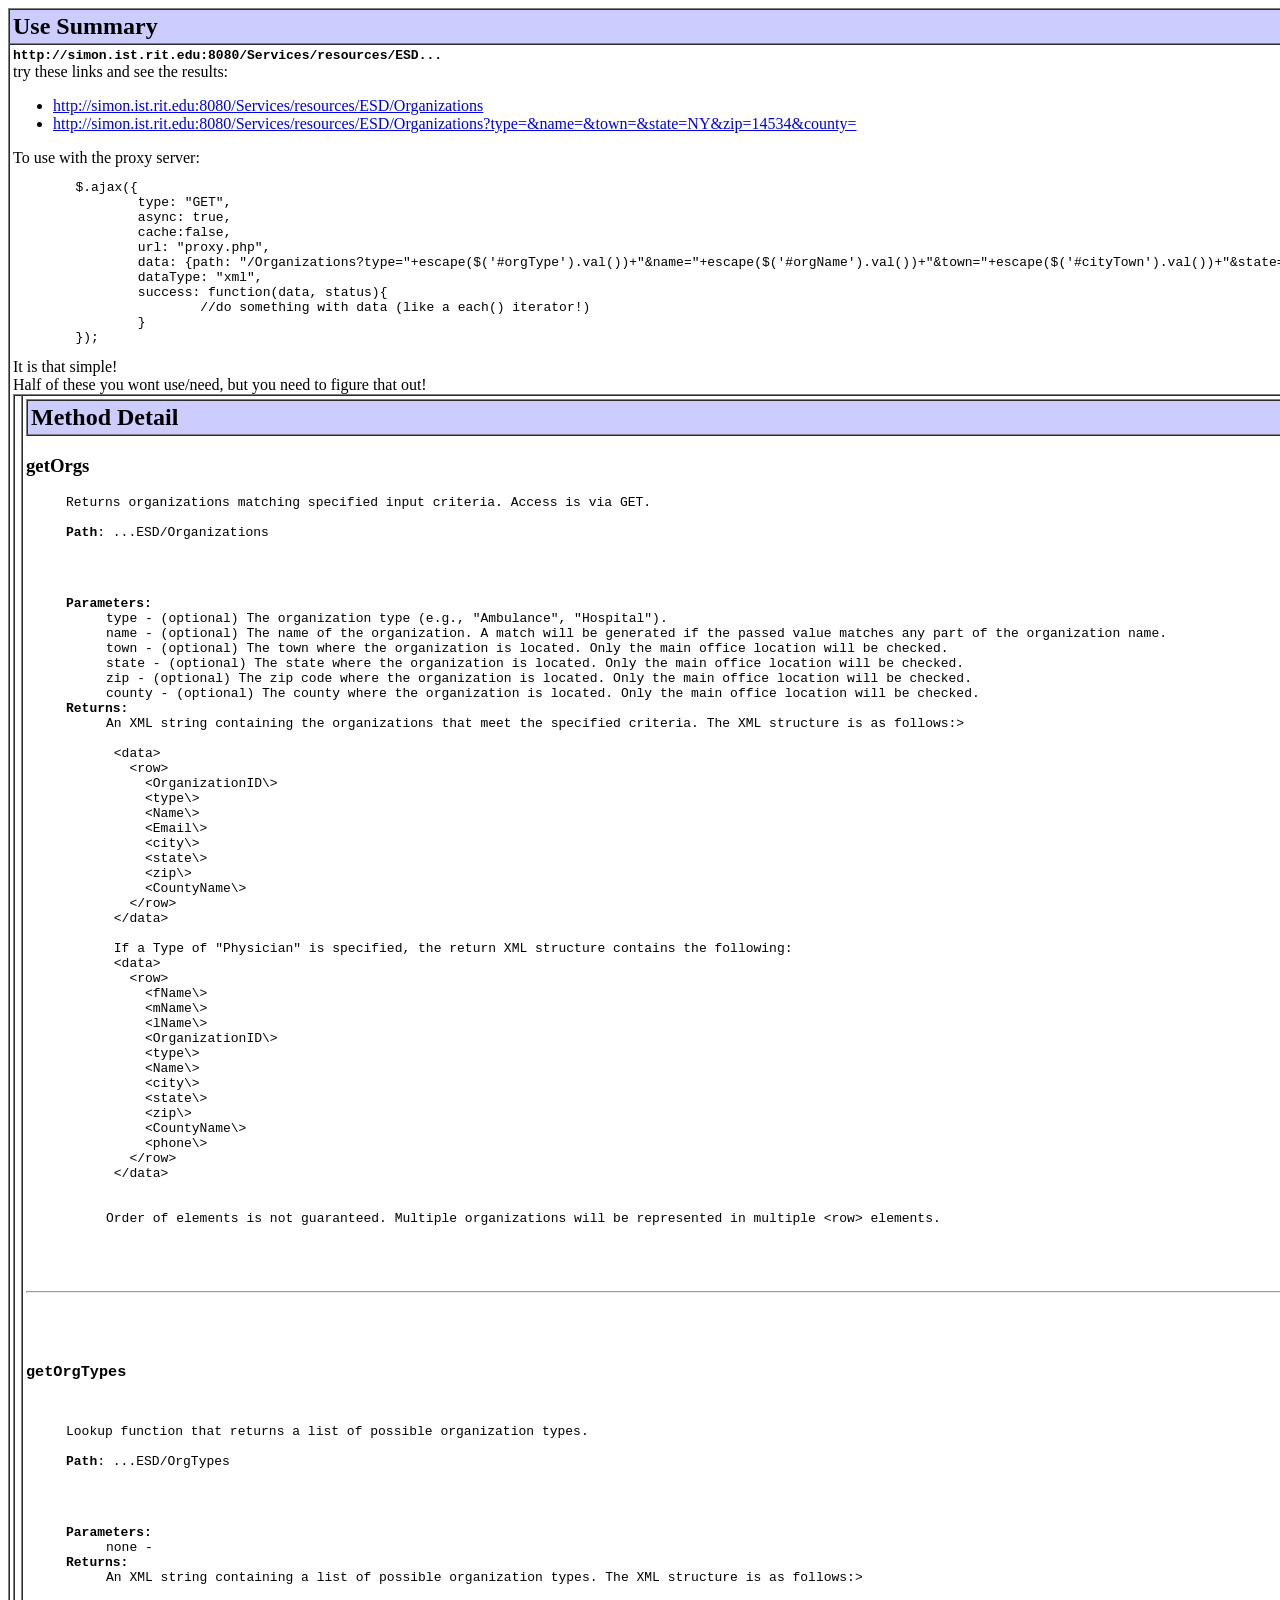
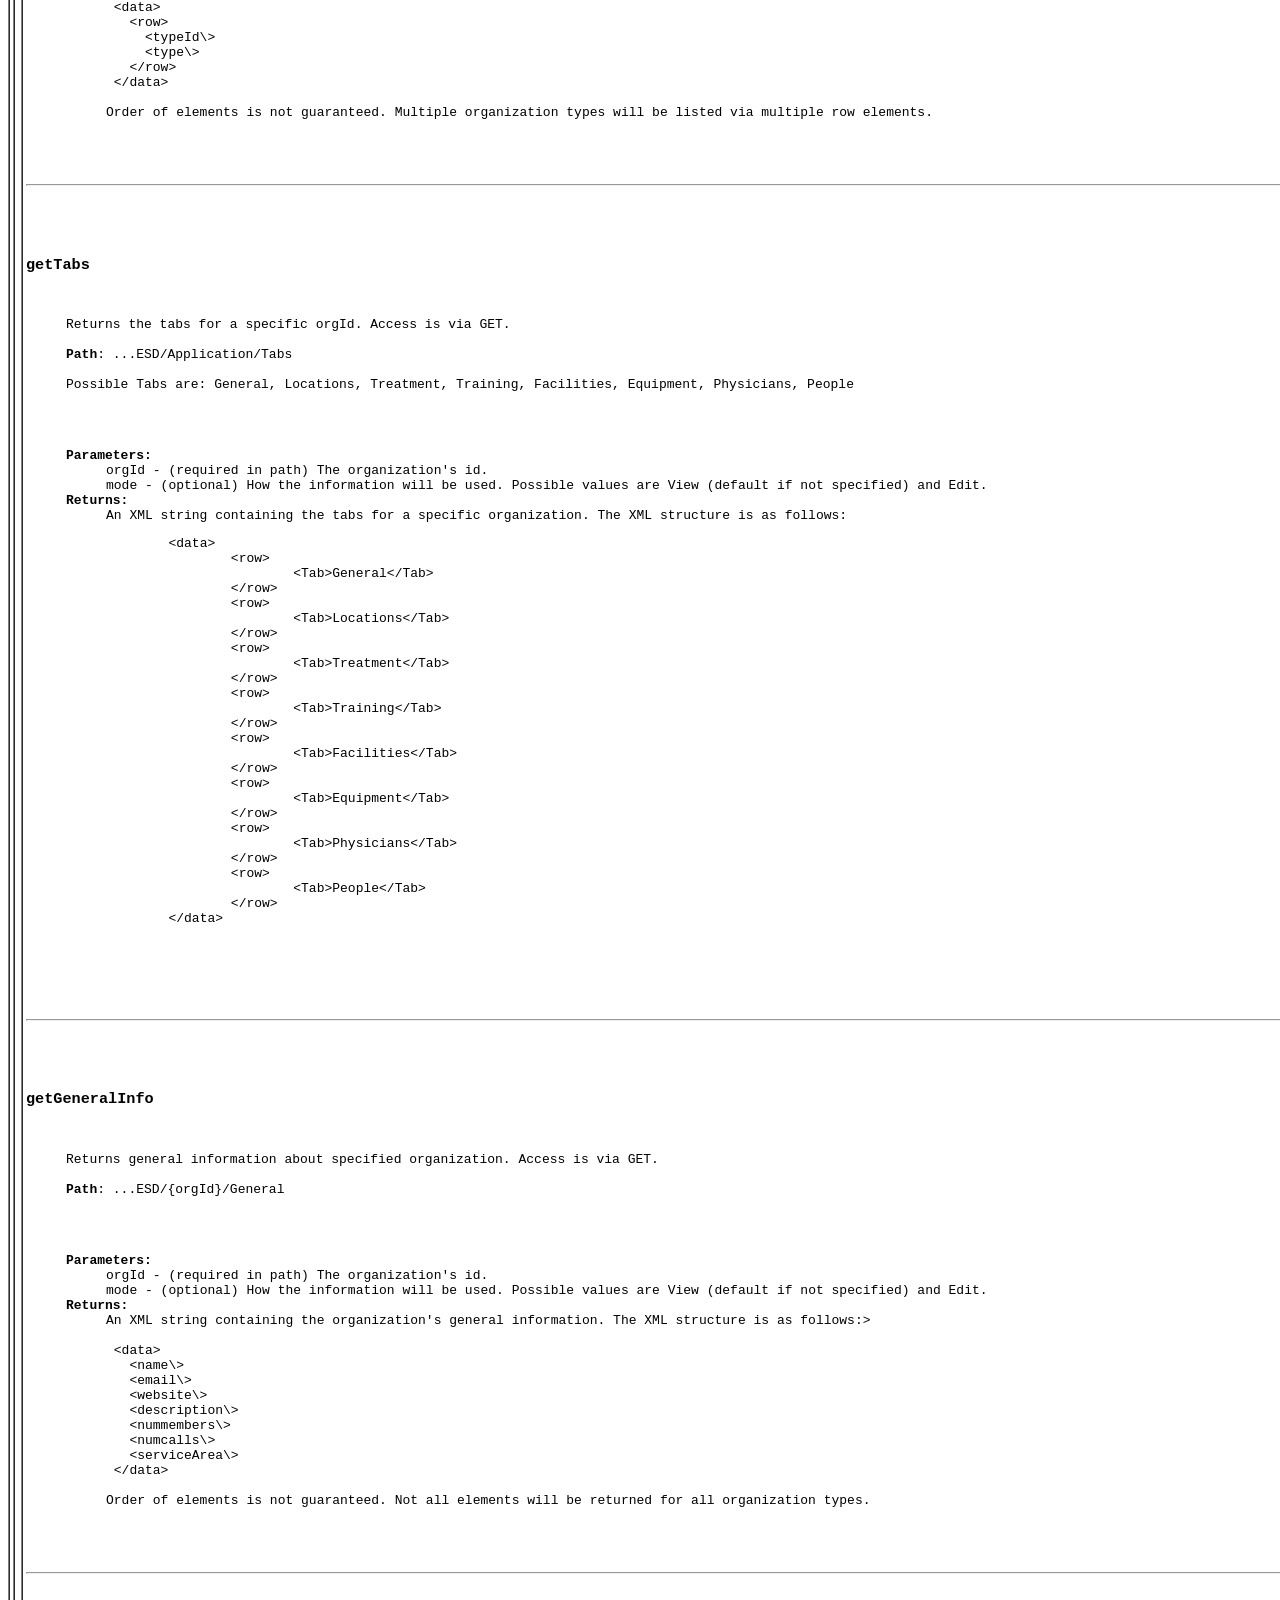
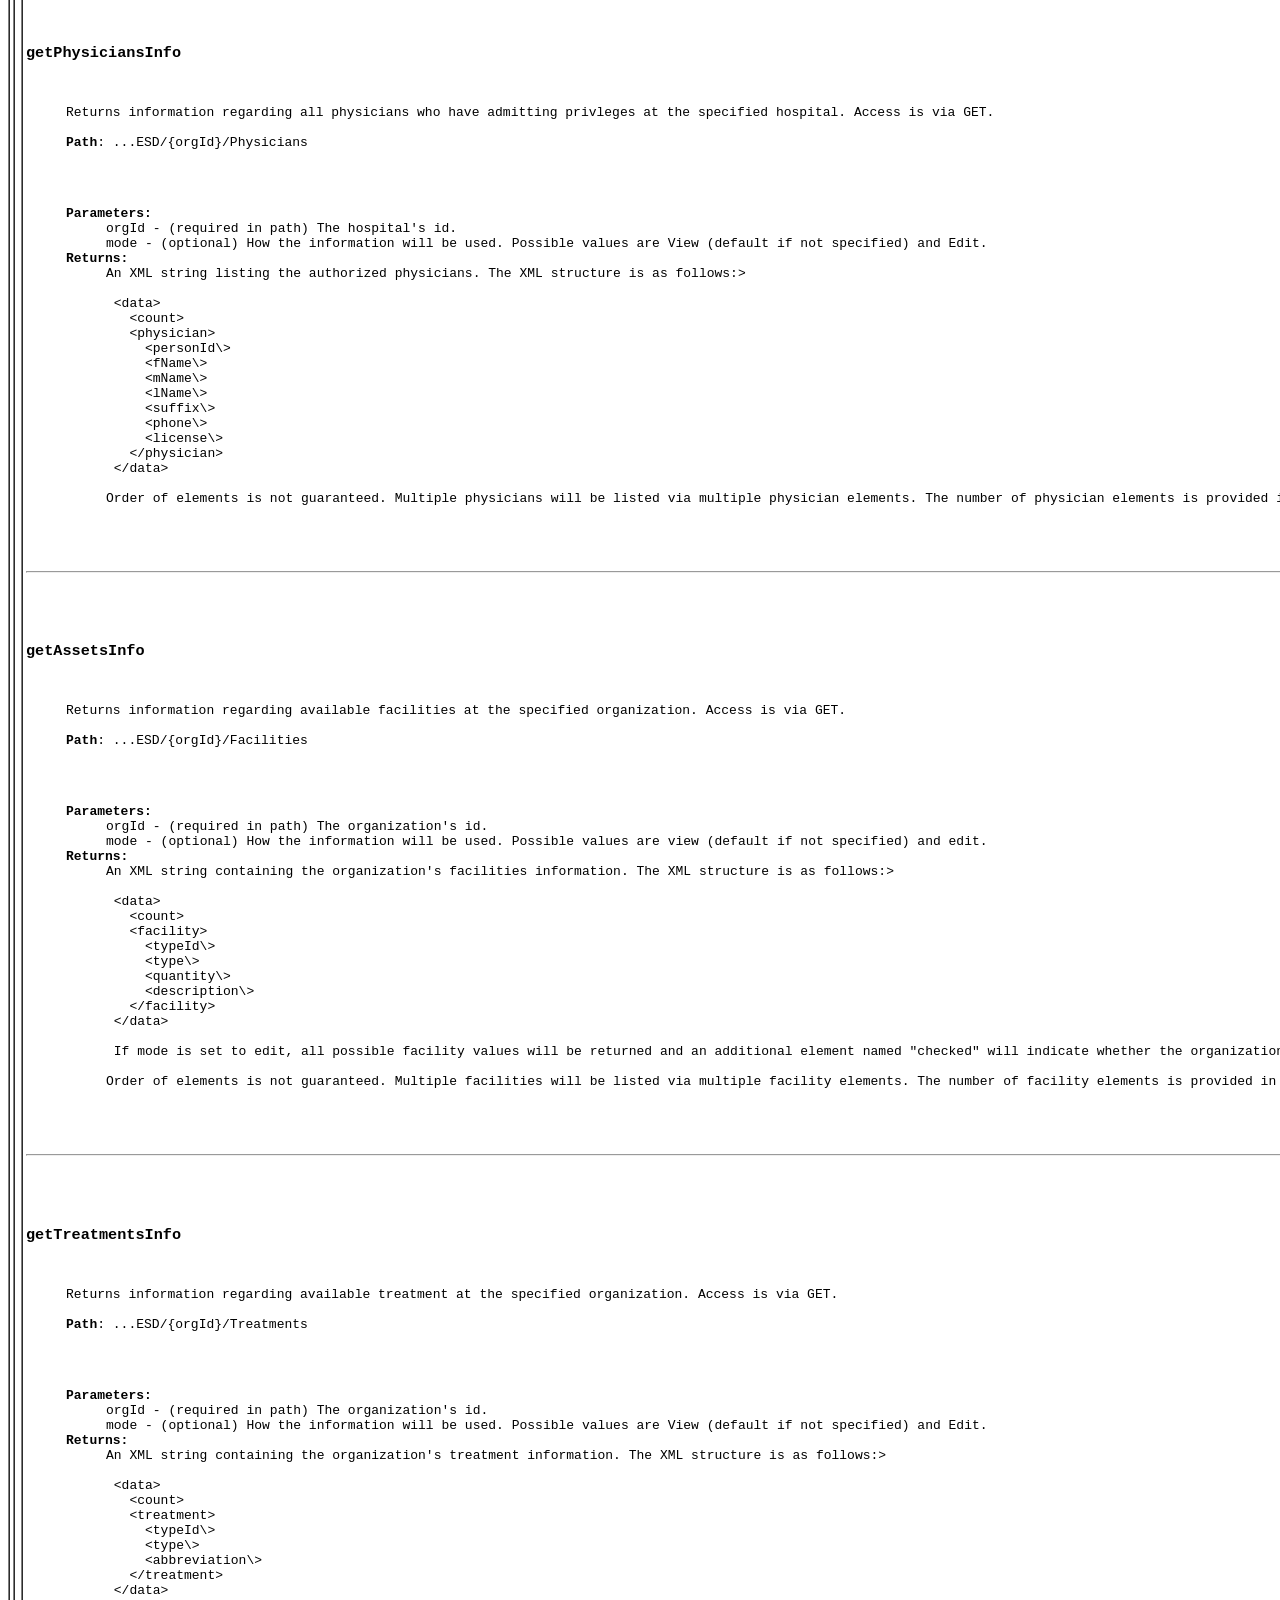
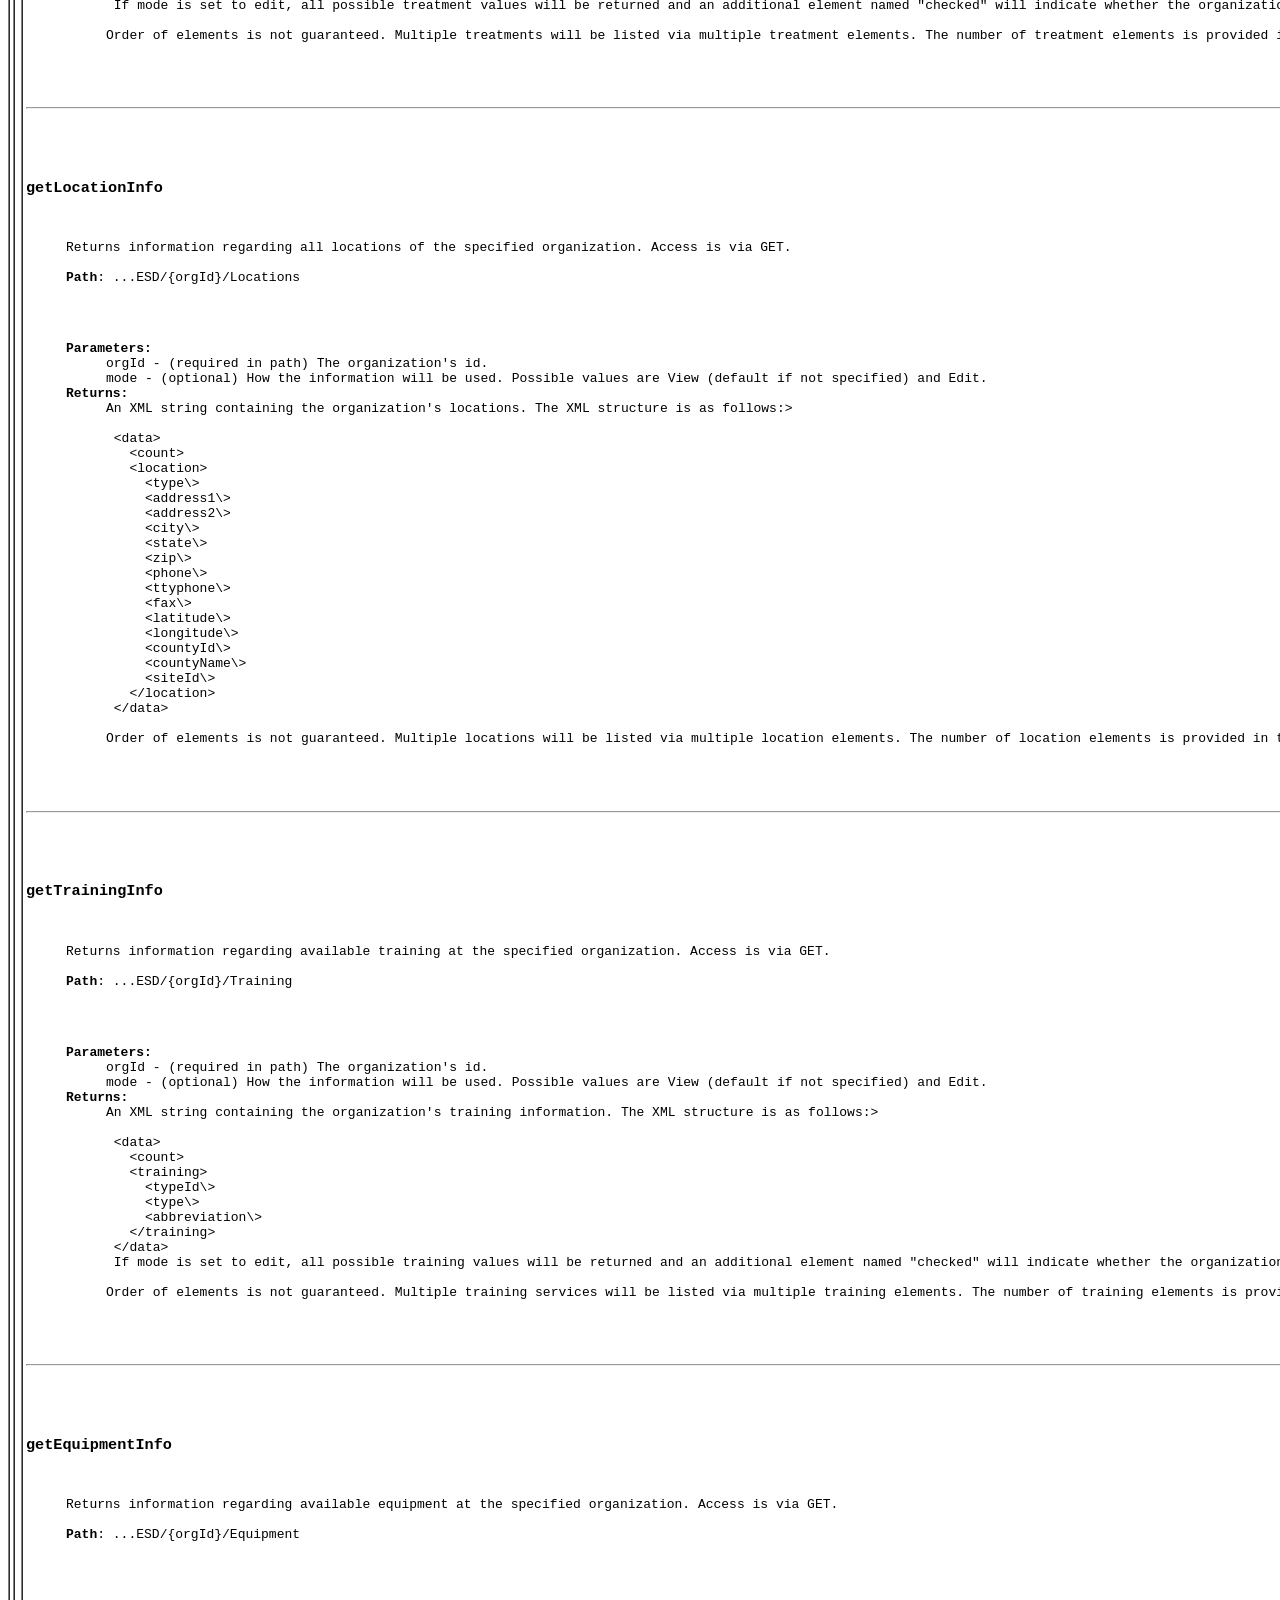
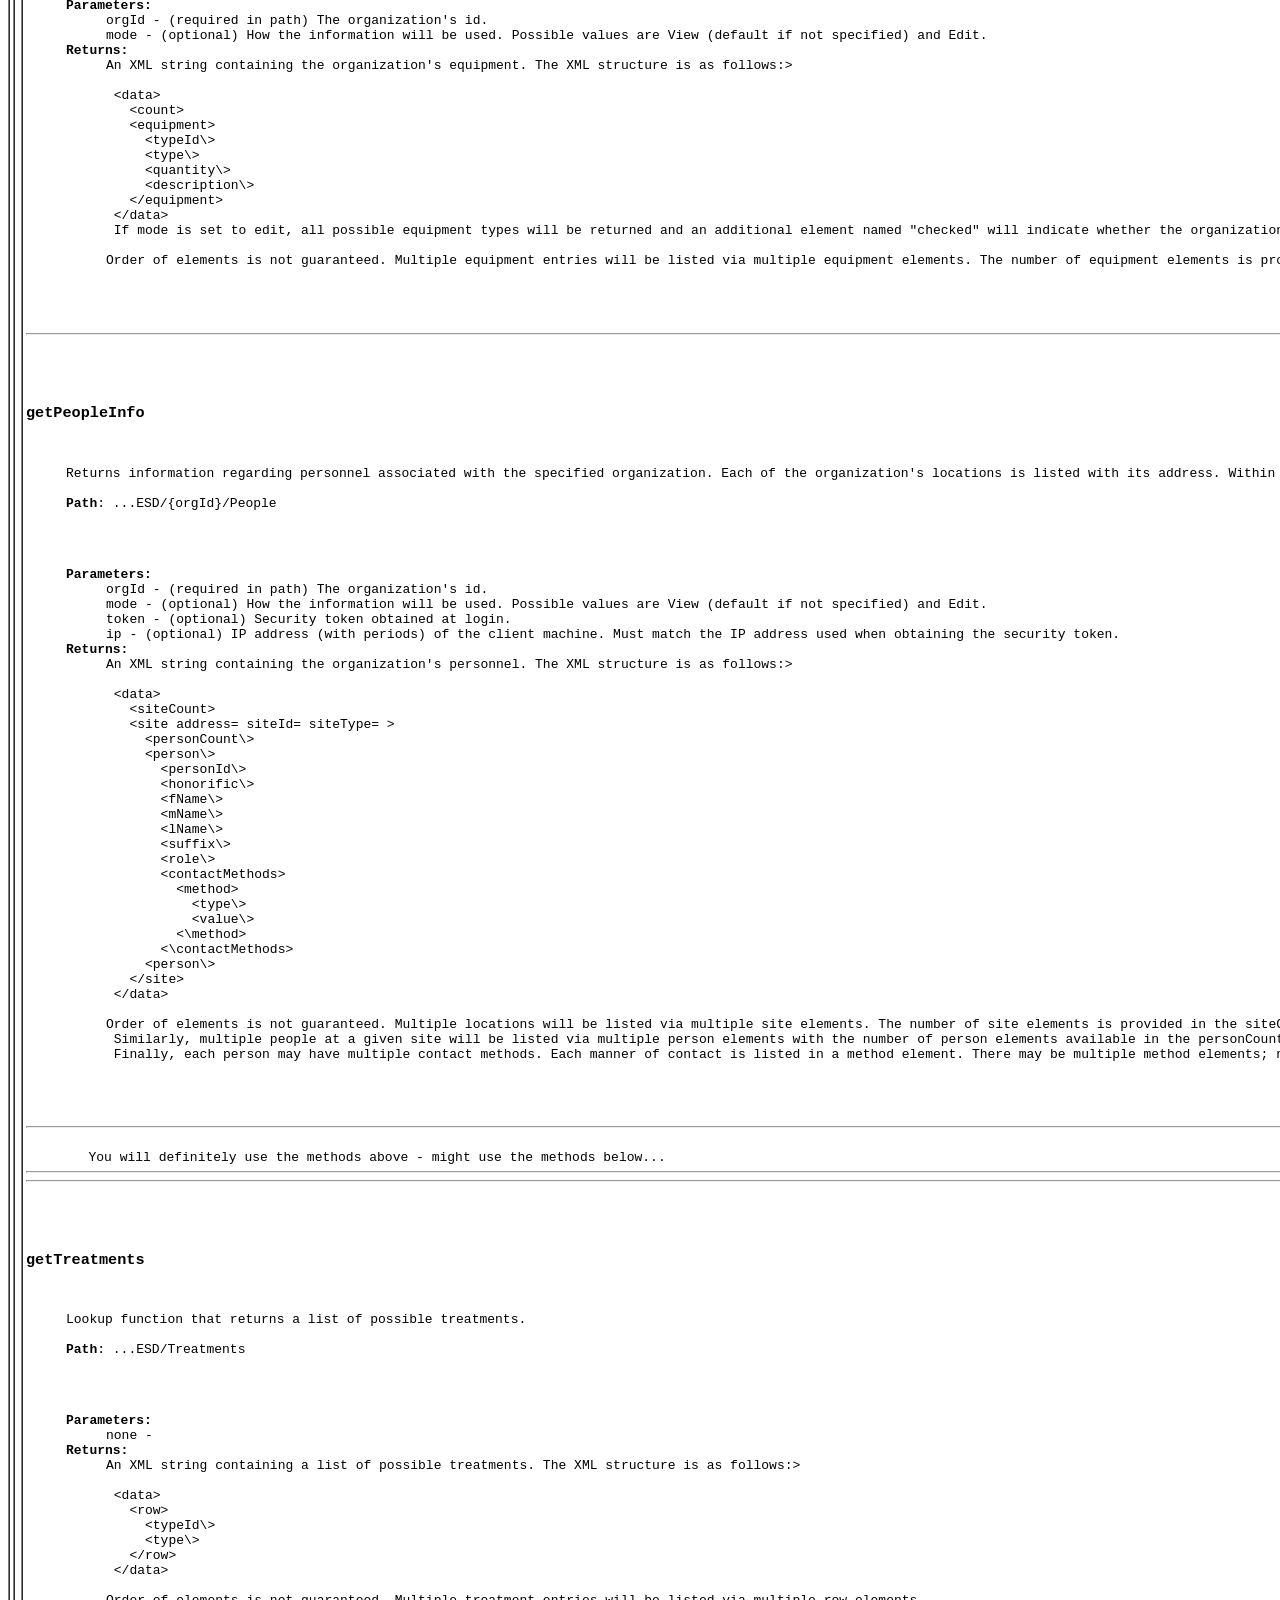
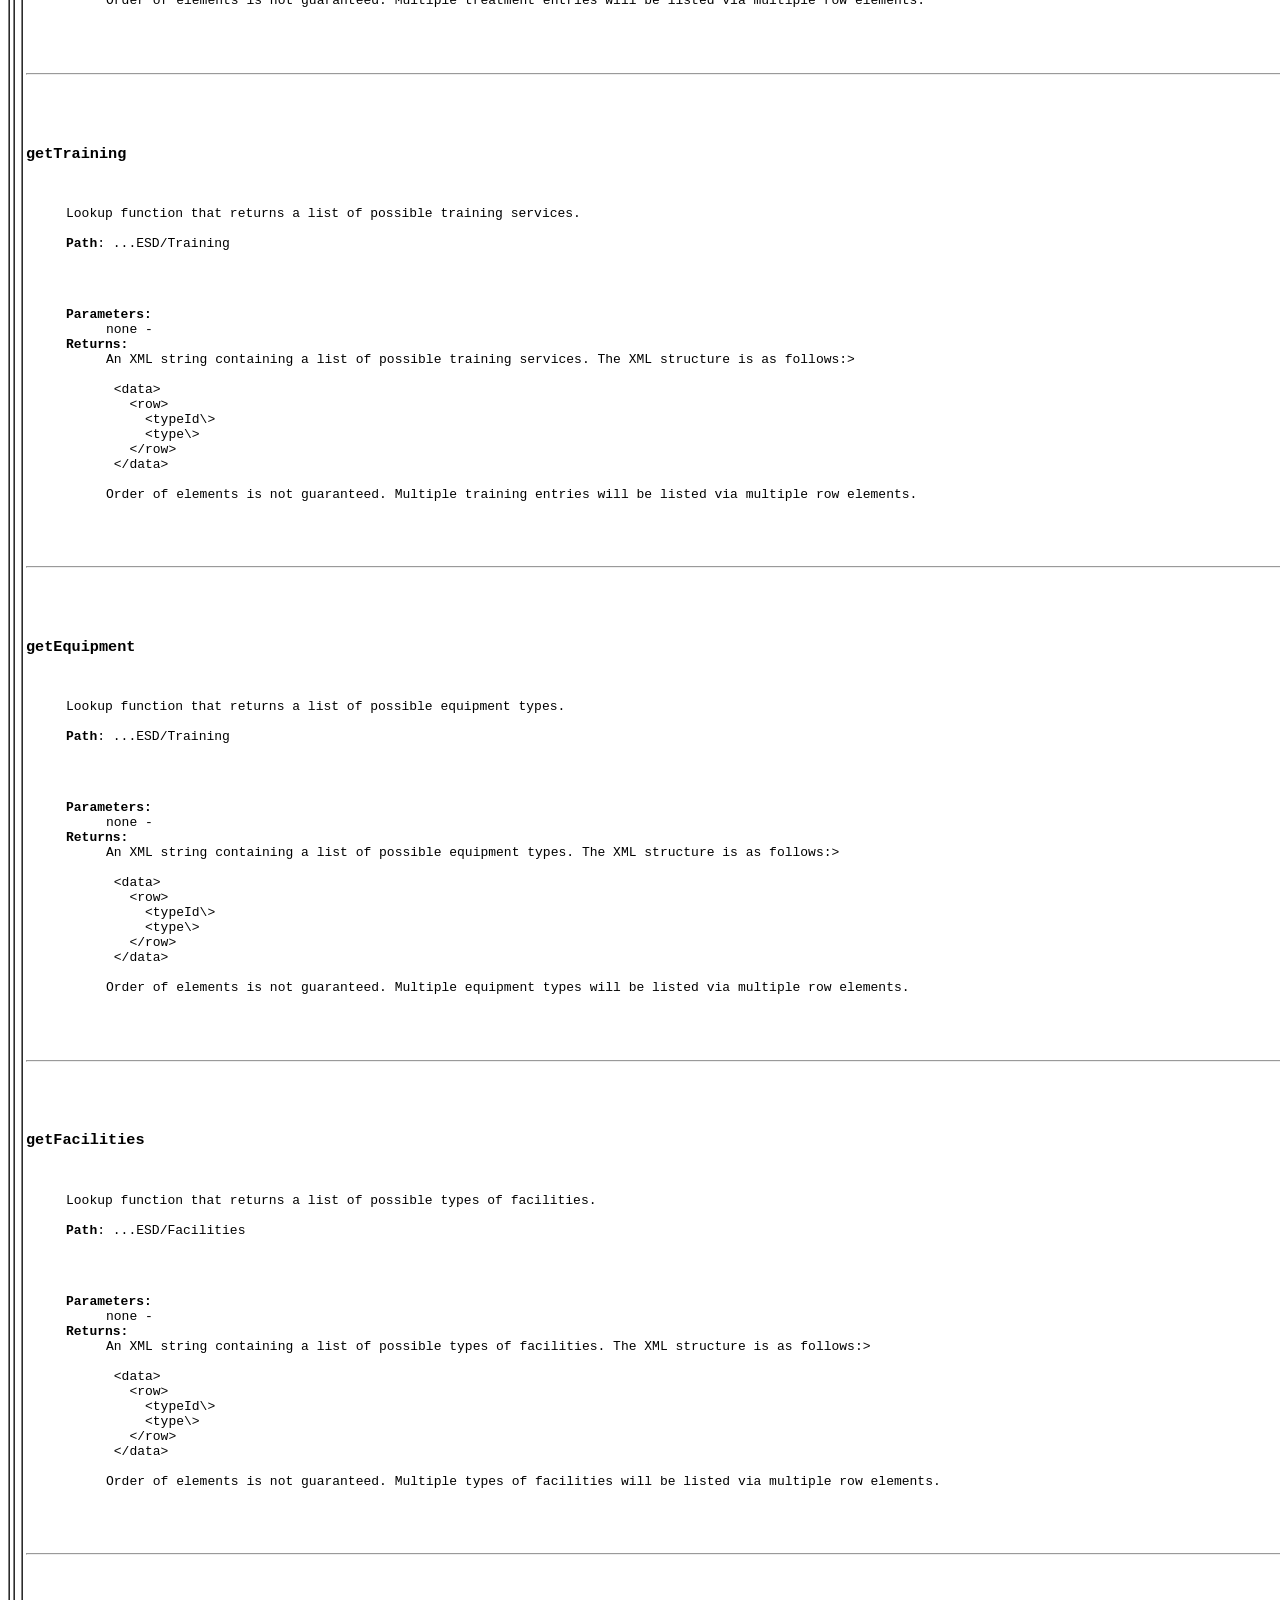
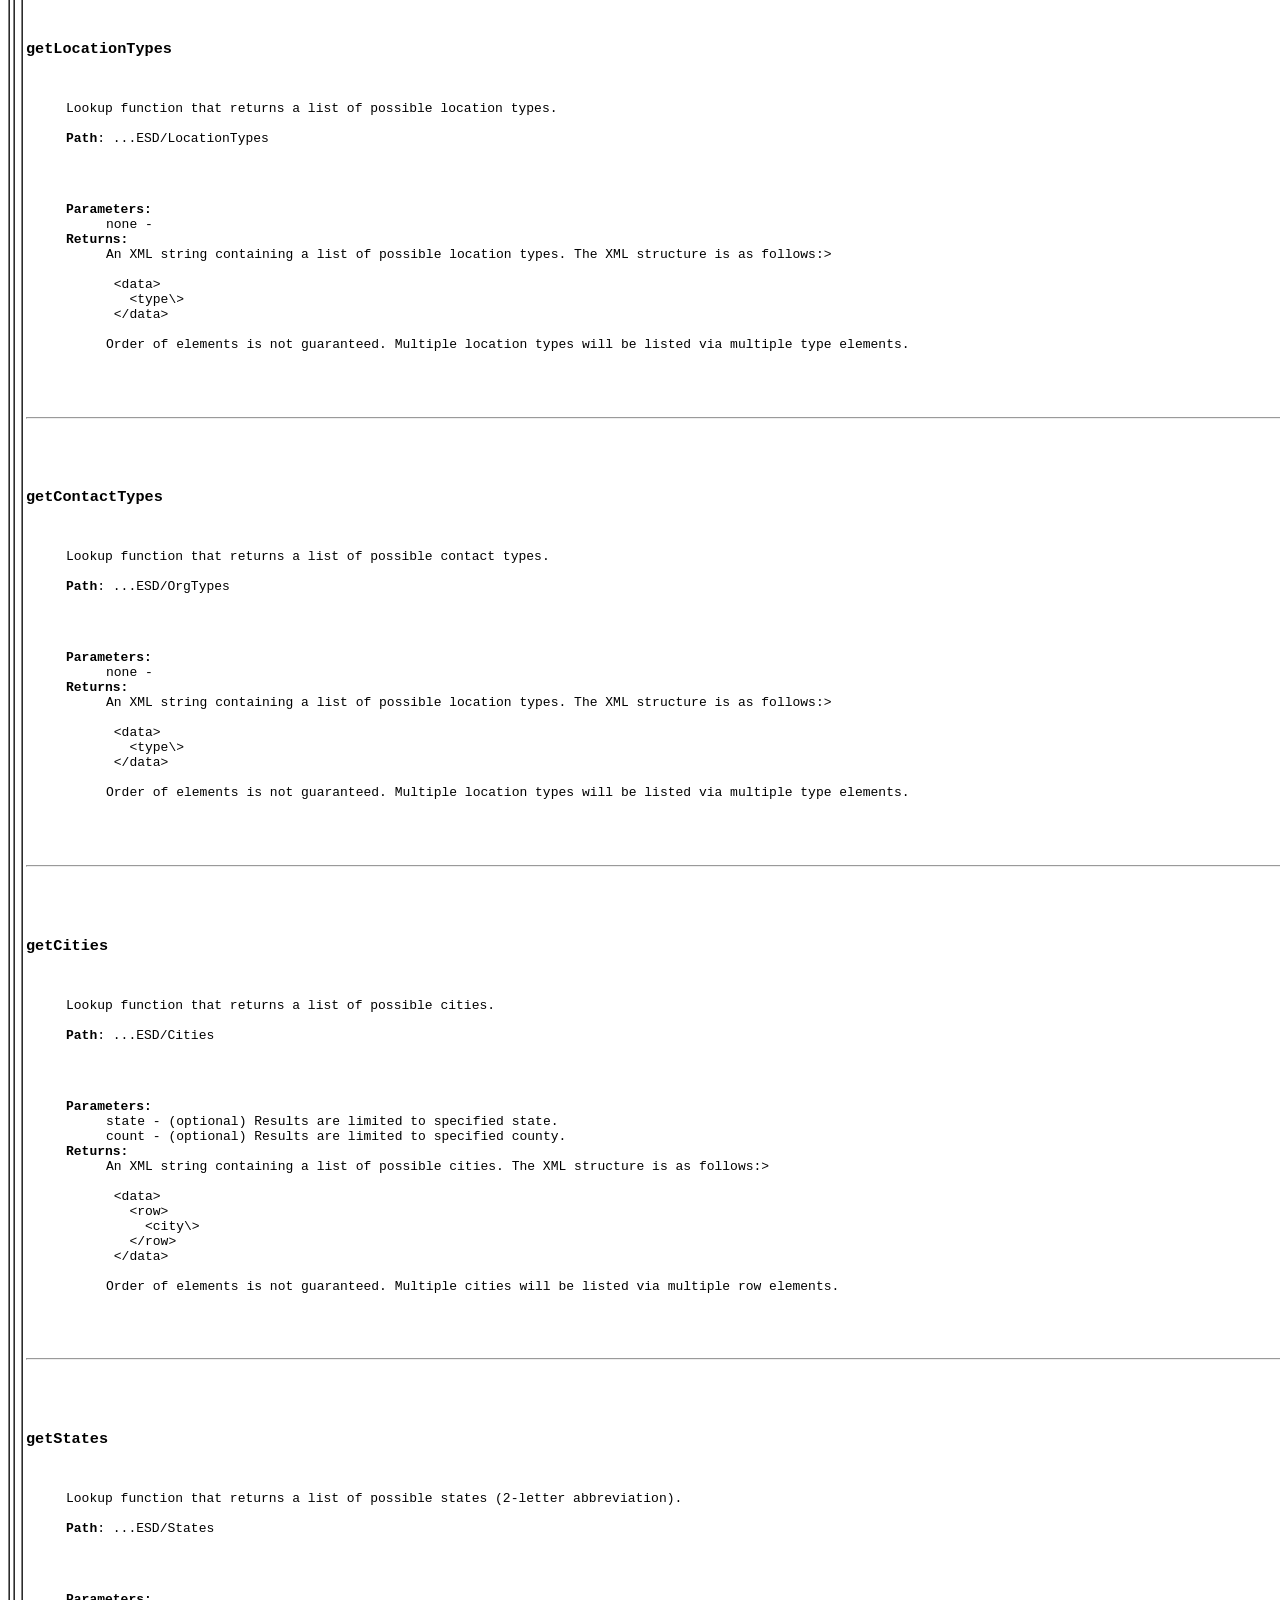
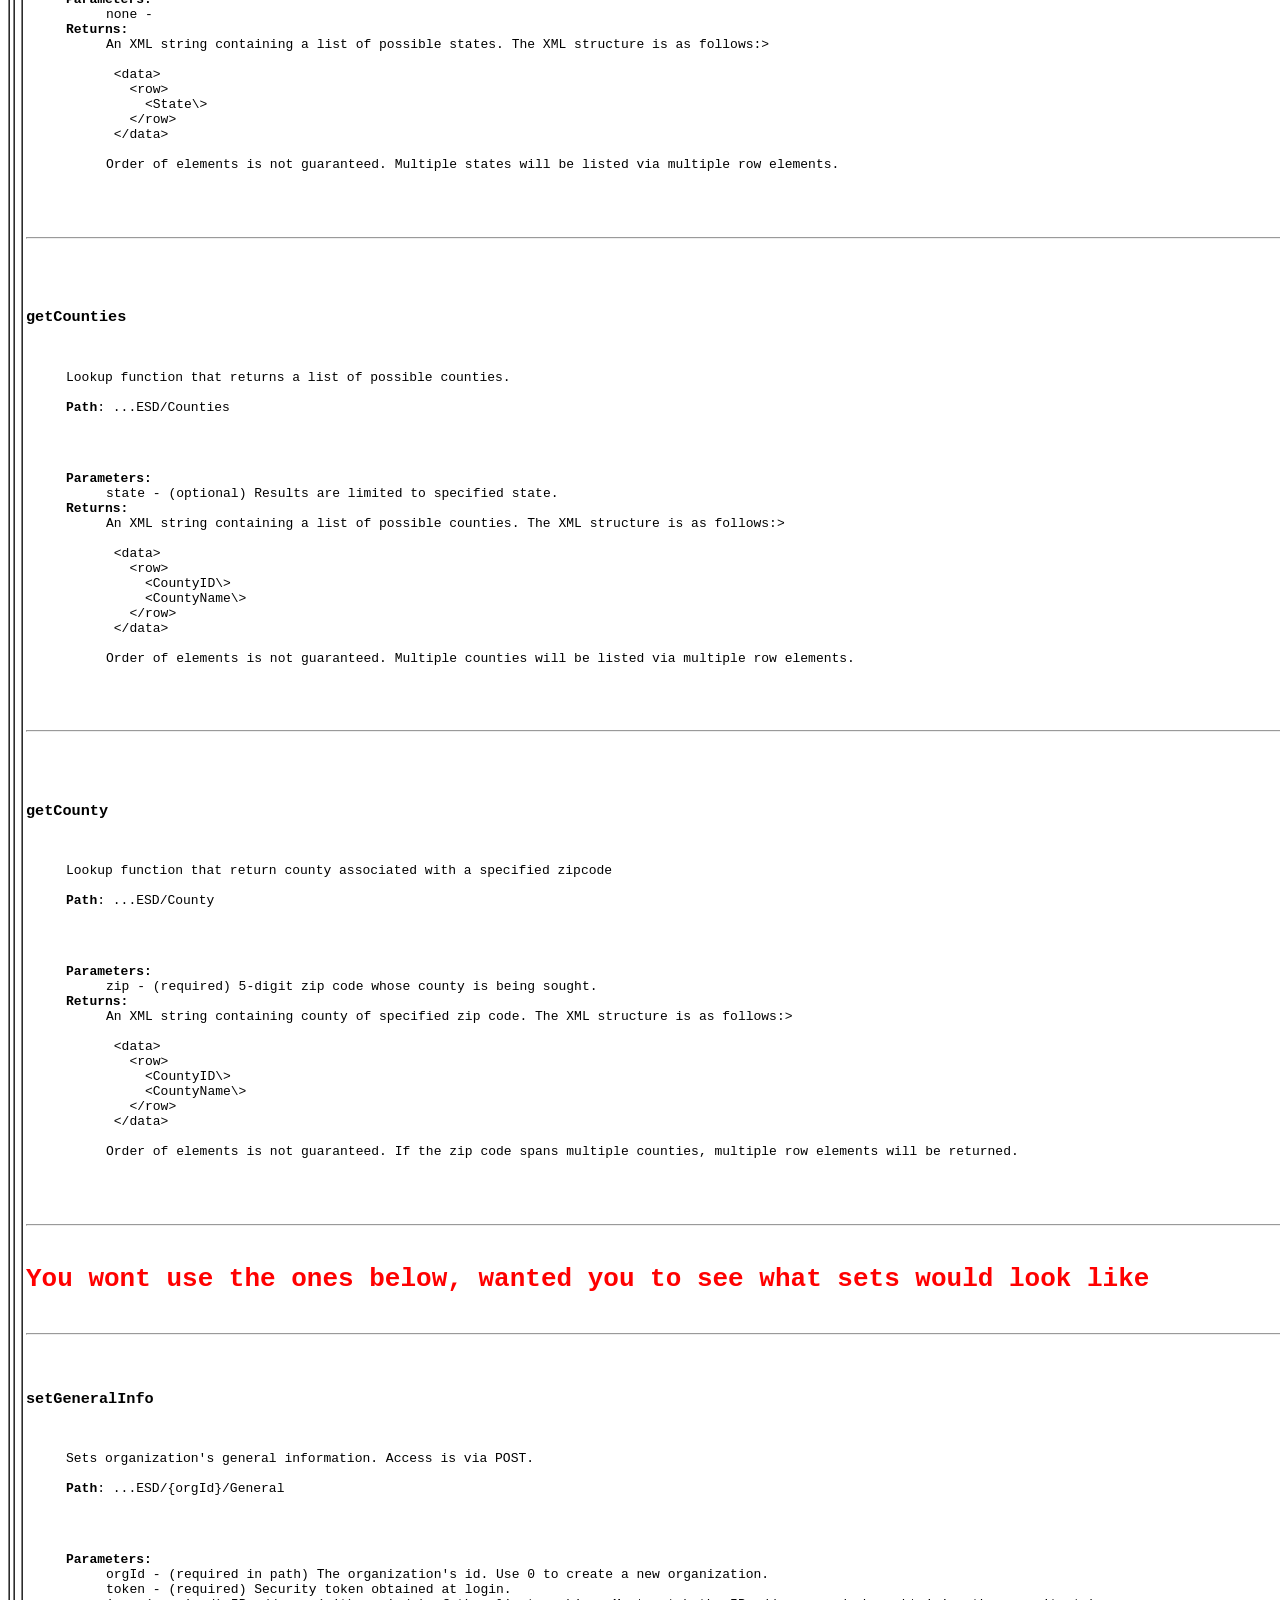
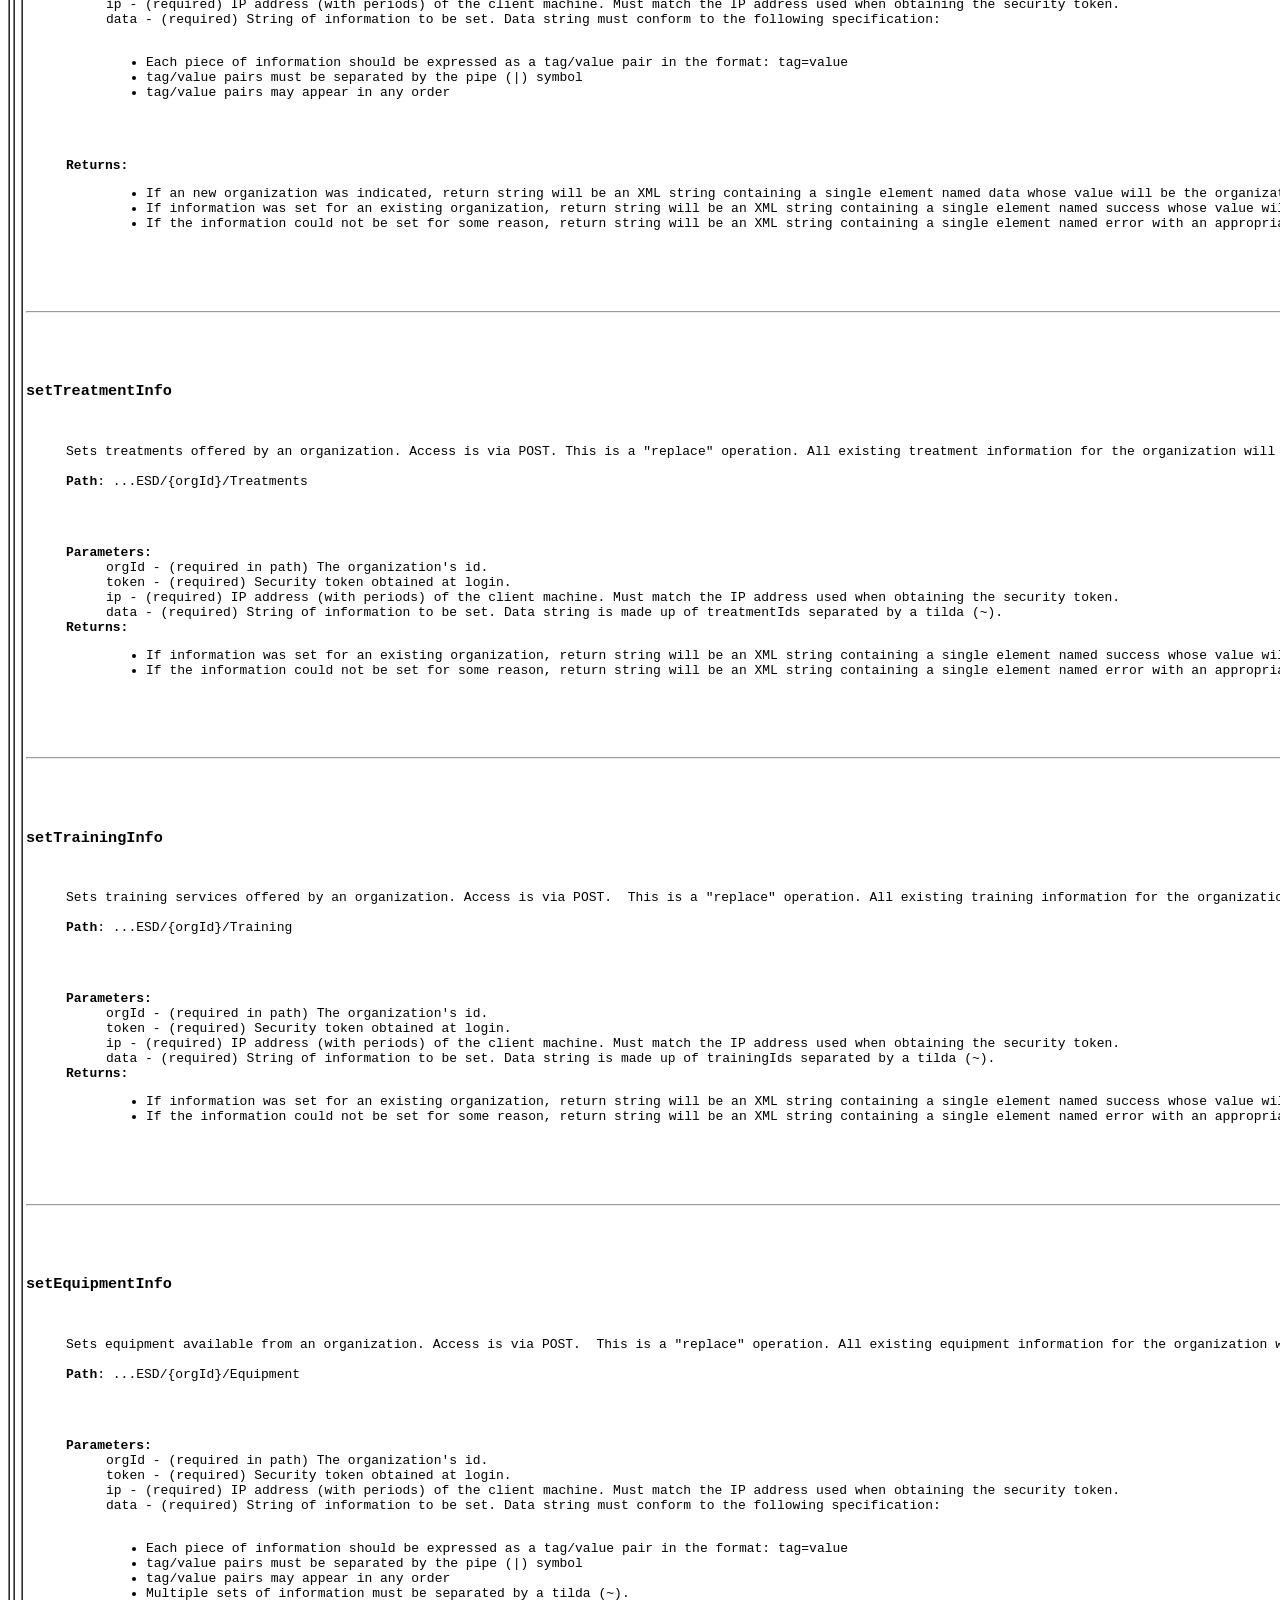
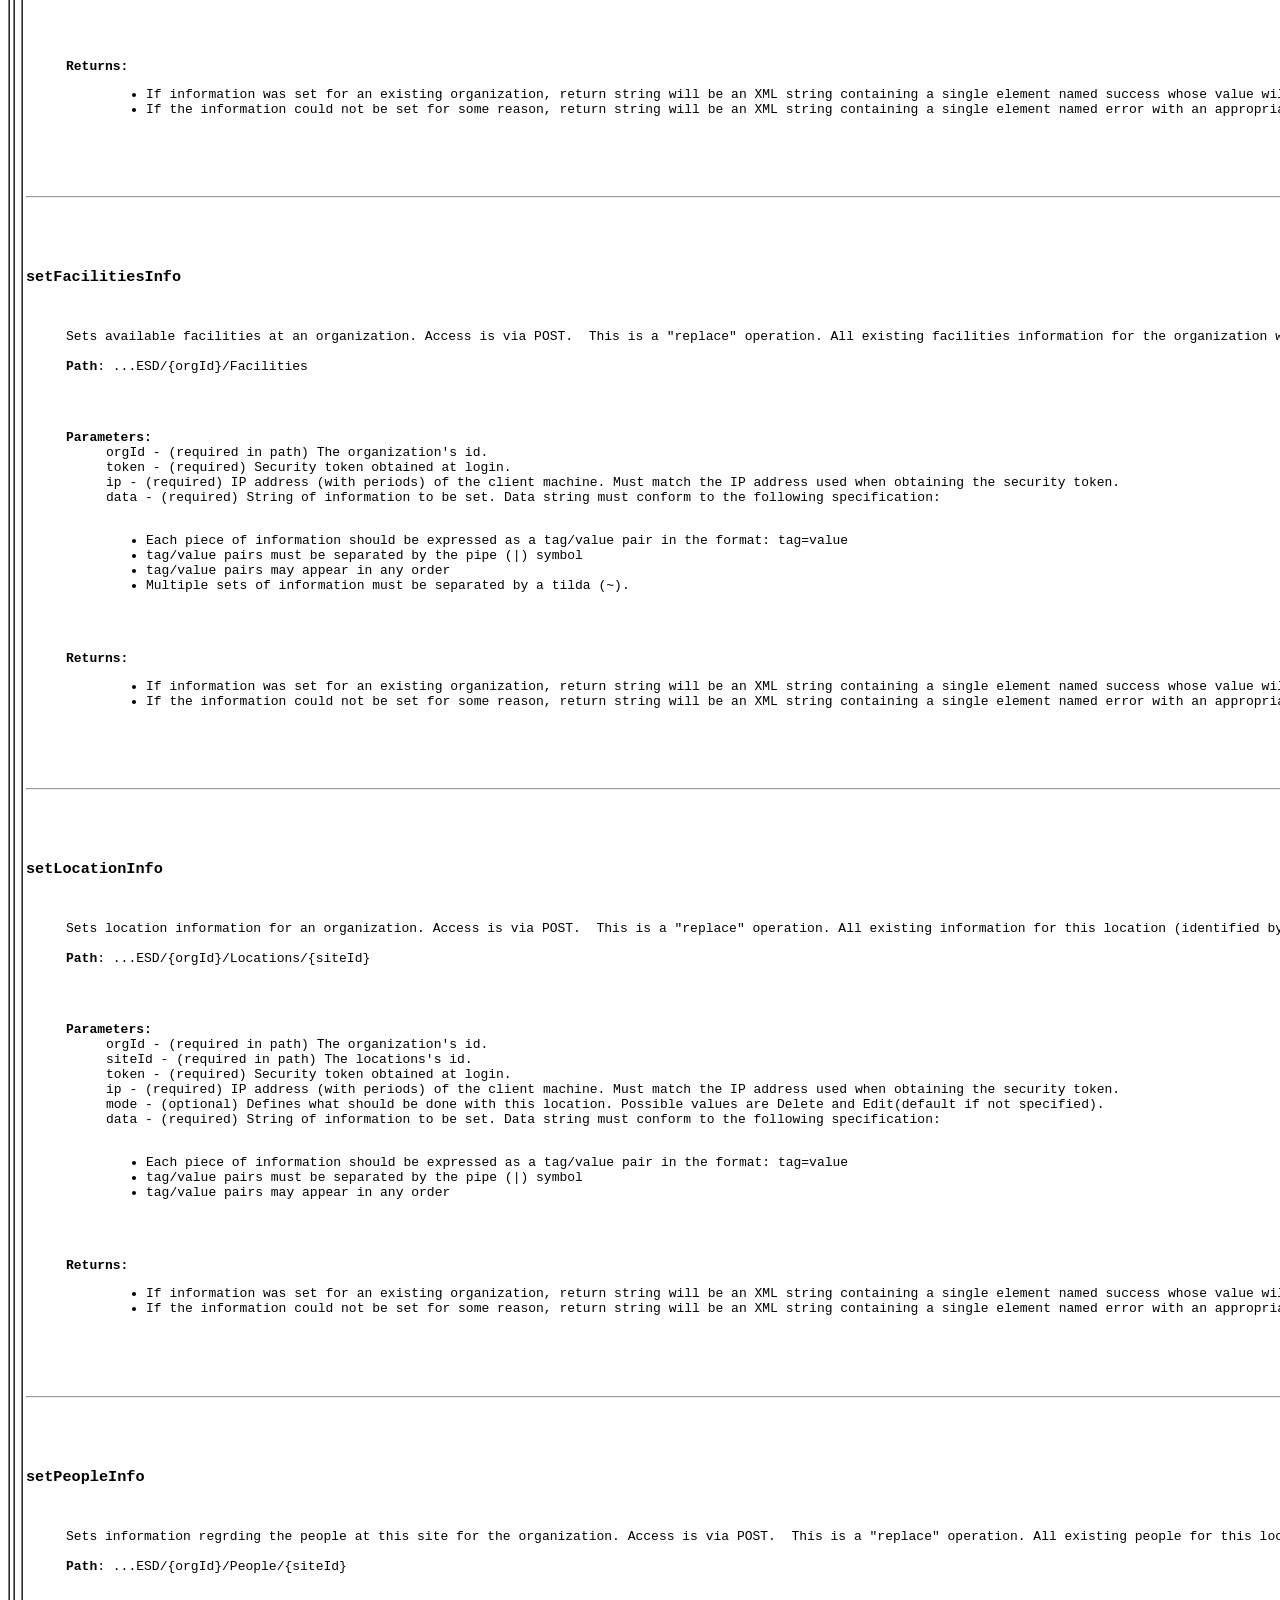
<file: BackendDocumentation.html>
<!DOCTYPE HTML PUBLIC "-//W3C//DTD HTML 4.01 Transitional//EN" "http://www.w3.org/TR/html4/loose.dtd">
<!--NewPage-->
<HTML>
<HEAD>
<!-- Generated by javadoc (build 1.6.0_05) on Sun May 02 12:25:58 EDT 2010 -->
<TITLE>
Backend
</TITLE>

<META NAME="date" CONTENT="2010-05-02">

</HEAD>

<BODY BGCOLOR="white" onload="windowTitle();">

<TABLE BORDER="1" WIDTH="100%" CELLPADDING="3" CELLSPACING="0" SUMMARY="">
<TR BGCOLOR="#CCCCFF" CLASS="TableHeadingColor">
<TH ALIGN="left" COLSPAN="2"><FONT SIZE="+2">
<B>Use Summary</B></FONT></TH>
</TR>
<TR BGCOLOR="white" CLASS="TableRowColor">
<TD><CODE><B>http://simon.ist.rit.edu:8080/Services/resources/ESD...</B></CODE>

<BR>
try these links and see the results:
<ul>
	<li><a href="http://simon.ist.rit.edu:8080/Services/resources/ESD/Organizations" target="_blank">http://simon.ist.rit.edu:8080/Services/resources/ESD/Organizations</a></li>
	<li><a href="http://simon.ist.rit.edu:8080/Services/resources/ESD/Organizations?type=&name=&town=&state=NY&zip=14534&county=" target="_blank">http://simon.ist.rit.edu:8080/Services/resources/ESD/Organizations?type=&name=&town=&state=NY&zip=14534&county=</a></li>
</ul>
To use with the proxy server:
<pre>
	$.ajax({
  		type: "GET",
  		async: true,
  		cache:false,
  		url: "proxy.php",
  		data: {path: "/Organizations?type="+escape($('#orgType').val())+"&name="+escape($('#orgName').val())+"&town="+escape($('#cityTown').val())+"&state="+escape($('#state').val())+"&zip="+escape($('#zip').val())+"&county="+escape($('#county').val())},
  		dataType: "xml",
  		success: function(data, status){
  			//do something with data (like a each() iterator!)
  		}
  	});		
</pre>
It is that simple!<br/>
Half of these you wont use/need, but you need to figure that out!
<!-- ========== METHOD SUMMARY =========== -->

<A NAME="method_summary"><!-- --></A>
<TABLE BORDER="1" WIDTH="100%" CELLPADDING="3" CELLSPACING="0" SUMMARY="">
<TR BGCOLOR="white" CLASS="TableRowColor">
<TD ALIGN="right" VALIGN="top" WIDTH="1%"></TD>
<TD>


<!-- ========= CONSTRUCTOR DETAIL ======== -->


<!-- ============ METHOD DETAIL ========== -->

<A NAME="method_detail"><!-- --></A>
<TABLE BORDER="1" WIDTH="100%" CELLPADDING="3" CELLSPACING="0" SUMMARY="">
<TR BGCOLOR="#CCCCFF" CLASS="TableHeadingColor">
<TH ALIGN="left" COLSPAN="1"><FONT SIZE="+2">
<B>Method Detail</B></FONT></TH>
</TR>
</TABLE>

<A NAME="getOrgs(java.lang.String, java.lang.String, java.lang.String, java.lang.String, java.lang.String, java.lang.String)"><!-- --></A><H3>
getOrgs</H3>
<PRE>
<DD>Returns organizations matching specified input criteria. Access is via GET.

<b>Path</b>: ...ESD/Organizations
<P>
<DD><DL>
<DT><B>Parameters:</B><DD><CODE>type</CODE> - (optional) The organization type (e.g., "Ambulance", "Hospital").<DD><CODE>name</CODE> - (optional) The name of the organization. A match will be generated if the passed value matches any part of the organization name.<DD><CODE>town</CODE> - (optional) The town where the organization is located. Only the main office location will be checked.<DD><CODE>state</CODE> - (optional) The state where the organization is located. Only the main office location will be checked.<DD><CODE>zip</CODE> - (optional) The zip code where the organization is located. Only the main office location will be checked.<DD><CODE>county</CODE> - (optional) The county where the organization is located. Only the main office location will be checked.
<DT><B>Returns:</B><DD>An XML string containing the organizations that meet the specified criteria. The XML structure is as follows:><br>
 &lt;data&gt;
 &nbsp;&nbsp;&lt;row&gt;
 &nbsp;&nbsp;&nbsp;&nbsp;&lt;OrganizationID\&gt;
 &nbsp;&nbsp;&nbsp;&nbsp;&lt;type\&gt;
 &nbsp;&nbsp;&nbsp;&nbsp;&lt;Name\&gt;
 &nbsp;&nbsp;&nbsp;&nbsp;&lt;Email\&gt;
 &nbsp;&nbsp;&nbsp;&nbsp;&lt;city\&gt;
 &nbsp;&nbsp;&nbsp;&nbsp;&lt;state\&gt;
 &nbsp;&nbsp;&nbsp;&nbsp;&lt;zip\&gt;
 &nbsp;&nbsp;&nbsp;&nbsp;&lt;CountyName\&gt;
 &nbsp;&nbsp;&lt;/row&gt;
 &lt;/data&gt;

 If a Type of "Physician" is specified, the return XML structure contains the following:
 &lt;data&gt;
 &nbsp;&nbsp;&lt;row&gt;
 &nbsp;&nbsp;&nbsp;&nbsp;&lt;fName\&gt;
 &nbsp;&nbsp;&nbsp;&nbsp;&lt;mName\&gt;
 &nbsp;&nbsp;&nbsp;&nbsp;&lt;lName\&gt;
 &nbsp;&nbsp;&nbsp;&nbsp;&lt;OrganizationID\&gt;
 &nbsp;&nbsp;&nbsp;&nbsp;&lt;type\&gt;
 &nbsp;&nbsp;&nbsp;&nbsp;&lt;Name\&gt;
 &nbsp;&nbsp;&nbsp;&nbsp;&lt;city\&gt;
 &nbsp;&nbsp;&nbsp;&nbsp;&lt;state\&gt;
 &nbsp;&nbsp;&nbsp;&nbsp;&lt;zip\&gt;
 &nbsp;&nbsp;&nbsp;&nbsp;&lt;CountyName\&gt;
 &nbsp;&nbsp;&nbsp;&nbsp;&lt;phone\&gt;
 &nbsp;&nbsp;&lt;/row&gt;
 &lt;/data&gt;

 <br>Order of elements is not guaranteed. Multiple organizations will be represented in multiple &lt;row&gt; elements.</DL>
</DD>
</DL>
<HR>

<A NAME="getOrgTypes()"><!-- --></A><H3>
getOrgTypes</H3>
<PRE>
<DD>Lookup function that returns a list of possible organization types.

<b>Path</b>: ...ESD/OrgTypes
<P>
<DD><DL>
<DT><B>Parameters:</B><DD><CODE>none</CODE> - 
<DT><B>Returns:</B><DD>An XML string containing a list of possible organization types. The XML structure is as follows:><br>
 &lt;data&gt;
 &nbsp;&nbsp;&lt;row&gt;
 &nbsp;&nbsp;&nbsp;&nbsp;&lt;typeId\&gt;
 &nbsp;&nbsp;&nbsp;&nbsp;&lt;type\&gt;
 &nbsp;&nbsp;&lt;/row&gt;
 &lt;/data&gt;
 <br>Order of elements is not guaranteed. Multiple organization types will be listed via multiple row elements.</DL>
</DD>
</DL>
<HR>

<A NAME="getOrgs(java.lang.String, java.lang.String, java.lang.String, java.lang.String, java.lang.String, java.lang.String)"><!-- --></A><H3>
getTabs</H3>
<PRE>
<DD>Returns the tabs for a specific orgId. Access is via GET.

<b>Path</b>: ...ESD/Application/Tabs<br/>
Possible Tabs are: General, Locations, Treatment, Training, Facilities, Equipment, Physicians, People</Tab></row></data>
<P>
<DD><DL>
<DT><B>Parameters:</B><DD><CODE>orgId</CODE> - (required in path) The organization's id.<DD><CODE>mode</CODE> - (optional) How the information will be used. Possible values are View (default if not specified) and Edit.
<DT><B>Returns:</B><DD>An XML string containing the tabs for a specific organization. The XML structure is as follows:
<pre>
	&lt;data&gt;
		&lt;row&gt;
			&lt;Tab&gt;General&lt;/Tab&gt;
		&lt;/row&gt;
		&lt;row&gt;
			&lt;Tab&gt;Locations&lt;/Tab&gt;
		&lt;/row&gt;
		&lt;row&gt;
			&lt;Tab&gt;Treatment&lt;/Tab&gt;
		&lt;/row&gt;
		&lt;row&gt;
			&lt;Tab&gt;Training&lt;/Tab&gt;
		&lt;/row&gt;
		&lt;row&gt;
			&lt;Tab&gt;Facilities&lt;/Tab&gt;
		&lt;/row&gt;
		&lt;row&gt;
			&lt;Tab&gt;Equipment&lt;/Tab&gt;
		&lt;/row&gt;
		&lt;row&gt;
			&lt;Tab&gt;Physicians&lt;/Tab&gt;
		&lt;/row&gt;
		&lt;row&gt;
			&lt;Tab&gt;People&lt;/Tab&gt;
		&lt;/row&gt;
	&lt;/data&gt;
</pre>
</DL>
</DD>
</DL>
<HR>

<A NAME="getGeneralInfo(java.lang.String, java.lang.String)"><!-- --></A><H3>
getGeneralInfo</H3>
<PRE>
<DD>Returns general information about specified organization. Access is via GET.

<b>Path</b>: ...ESD/{orgId}/General
<P>
<DD><DL>
<DT><B>Parameters:</B><DD><CODE>orgId</CODE> - (required in path) The organization's id.<DD><CODE>mode</CODE> - (optional) How the information will be used. Possible values are View (default if not specified) and Edit.
<DT><B>Returns:</B><DD>An XML string containing the organization's general information. The XML structure is as follows:><br>
 &lt;data&gt;
 &nbsp;&nbsp;&lt;name\&gt;
 &nbsp;&nbsp;&lt;email\&gt;
 &nbsp;&nbsp;&lt;website\&gt;
 &nbsp;&nbsp;&lt;description\&gt;
 &nbsp;&nbsp;&lt;nummembers\&gt;
 &nbsp;&nbsp;&lt;numcalls\&gt;
 &nbsp;&nbsp;&lt;serviceArea\&gt;
 &lt;/data&gt;
 <br>Order of elements is not guaranteed. Not all elements will be returned for all organization types.</DL>
</DD>
</DL>
<HR>

<A NAME="getPhysiciansInfo(java.lang.String, java.lang.String)"><!-- --></A><H3>
getPhysiciansInfo</H3>
<PRE>
<DD>Returns information regarding all physicians who have admitting privleges at the specified hospital. Access is via GET.

<b>Path</b>: ...ESD/{orgId}/Physicians
<P>
<DD><DL>
<DT><B>Parameters:</B><DD><CODE>orgId</CODE> - (required in path) The hospital's id.<DD><CODE>mode</CODE> - (optional) How the information will be used. Possible values are View (default if not specified) and Edit.
<DT><B>Returns:</B><DD>An XML string listing the authorized physicians. The XML structure is as follows:><br>
 &lt;data&gt;
 &nbsp;&nbsp;&lt;count&gt;
 &nbsp;&nbsp;&lt;physician&gt;
 &nbsp;&nbsp;&nbsp;&nbsp;&lt;personId\&gt;
 &nbsp;&nbsp;&nbsp;&nbsp;&lt;fName\&gt;
 &nbsp;&nbsp;&nbsp;&nbsp;&lt;mName\&gt;
 &nbsp;&nbsp;&nbsp;&nbsp;&lt;lName\&gt;
 &nbsp;&nbsp;&nbsp;&nbsp;&lt;suffix\&gt;
 &nbsp;&nbsp;&nbsp;&nbsp;&lt;phone\&gt;
 &nbsp;&nbsp;&nbsp;&nbsp;&lt;license\&gt;
 &nbsp;&nbsp;&lt;/physician&gt;
 &lt;/data&gt;
 <br>Order of elements is not guaranteed. Multiple physicians will be listed via multiple physician elements. The number of physician elements is provided in the count element.</DL>
</DD>
</DL>
<HR>

<A NAME="getAssetsInfo(java.lang.String, java.lang.String)"><!-- --></A><H3>
getAssetsInfo</H3>
<PRE>
<DD>Returns information regarding available facilities at the specified organization. Access is via GET.

<b>Path</b>: ...ESD/{orgId}/Facilities
<P>
<DD><DL>
<DT><B>Parameters:</B><DD><CODE>orgId</CODE> - (required in path) The organization's id.<DD><CODE>mode</CODE> - (optional) How the information will be used. Possible values are view (default if not specified) and edit.
<DT><B>Returns:</B><DD>An XML string containing the organization's facilities information. The XML structure is as follows:><br>
 &lt;data&gt;
 &nbsp;&nbsp;&lt;count&gt;
 &nbsp;&nbsp;&lt;facility&gt;
 &nbsp;&nbsp;&nbsp;&nbsp;&lt;typeId\&gt;
 &nbsp;&nbsp;&nbsp;&nbsp;&lt;type\&gt;
 &nbsp;&nbsp;&nbsp;&nbsp;&lt;quantity\&gt;
 &nbsp;&nbsp;&nbsp;&nbsp;&lt;description\&gt;
 &nbsp;&nbsp;&lt;/facility&gt;
 &lt;/data&gt;

 If mode is set to edit, all possible facility values will be returned and an additional element named "checked" will indicate whether the organization has this facility.
 <br>Order of elements is not guaranteed. Multiple facilities will be listed via multiple facility elements. The number of facility elements is provided in the count element.</DL>
</DD>
</DL>
<HR>

<A NAME="getTreatmentsInfo(java.lang.String, java.lang.String)"><!-- --></A><H3>
getTreatmentsInfo</H3>
<PRE>
<DD>Returns information regarding available treatment at the specified organization. Access is via GET.

<b>Path</b>: ...ESD/{orgId}/Treatments
<P>
<DD><DL>
<DT><B>Parameters:</B><DD><CODE>orgId</CODE> - (required in path) The organization's id.<DD><CODE>mode</CODE> - (optional) How the information will be used. Possible values are View (default if not specified) and Edit.
<DT><B>Returns:</B><DD>An XML string containing the organization's treatment information. The XML structure is as follows:><br>
 &lt;data&gt;
 &nbsp;&nbsp;&lt;count&gt;
 &nbsp;&nbsp;&lt;treatment&gt;
 &nbsp;&nbsp;&nbsp;&nbsp;&lt;typeId\&gt;
 &nbsp;&nbsp;&nbsp;&nbsp;&lt;type\&gt;
 &nbsp;&nbsp;&nbsp;&nbsp;&lt;abbreviation\&gt;
 &nbsp;&nbsp;&lt;/treatment&gt;
 &lt;/data&gt;
 If mode is set to edit, all possible treatment values will be returned and an additional element named "checked" will indicate whether the organization has this treatment.
 <br>Order of elements is not guaranteed. Multiple treatments will be listed via multiple treatment elements. The number of treatment elements is provided in the count element.</DL>
</DD>
</DL>
<HR>

<A NAME="getLocationInfo(java.lang.String, java.lang.String)"><!-- --></A><H3>
getLocationInfo</H3>
<PRE>
<DD>Returns information regarding all locations of the specified organization. Access is via GET.

<b>Path</b>: ...ESD/{orgId}/Locations
<P>
<DD><DL>
<DT><B>Parameters:</B><DD><CODE>orgId</CODE> - (required in path) The organization's id.<DD><CODE>mode</CODE> - (optional) How the information will be used. Possible values are View (default if not specified) and Edit.
<DT><B>Returns:</B><DD>An XML string containing the organization's locations. The XML structure is as follows:><br>
 &lt;data&gt;
 &nbsp;&nbsp;&lt;count&gt;
 &nbsp;&nbsp;&lt;location&gt;
 &nbsp;&nbsp;&nbsp;&nbsp;&lt;type\&gt;
 &nbsp;&nbsp;&nbsp;&nbsp;&lt;address1\&gt;
 &nbsp;&nbsp;&nbsp;&nbsp;&lt;address2\&gt;
 &nbsp;&nbsp;&nbsp;&nbsp;&lt;city\&gt;
 &nbsp;&nbsp;&nbsp;&nbsp;&lt;state\&gt;
 &nbsp;&nbsp;&nbsp;&nbsp;&lt;zip\&gt;
 &nbsp;&nbsp;&nbsp;&nbsp;&lt;phone\&gt;
 &nbsp;&nbsp;&nbsp;&nbsp;&lt;ttyphone\&gt;
 &nbsp;&nbsp;&nbsp;&nbsp;&lt;fax\&gt;
 &nbsp;&nbsp;&nbsp;&nbsp;&lt;latitude\&gt;
 &nbsp;&nbsp;&nbsp;&nbsp;&lt;longitude\&gt;
 &nbsp;&nbsp;&nbsp;&nbsp;&lt;countyId\&gt;
 &nbsp;&nbsp;&nbsp;&nbsp;&lt;countyName\&gt;
 &nbsp;&nbsp;&nbsp;&nbsp;&lt;siteId\&gt;
 &nbsp;&nbsp;&lt;/location&gt;
 &lt;/data&gt;
 <br>Order of elements is not guaranteed. Multiple locations will be listed via multiple location elements. The number of location elements is provided in the count element.</DL>
</DD>
</DL>
<HR>

<A NAME="getTrainingInfo(java.lang.String, java.lang.String)"><!-- --></A><H3>
getTrainingInfo</H3>
<PRE>
<DD>Returns information regarding available training at the specified organization. Access is via GET.

<b>Path</b>: ...ESD/{orgId}/Training
<P>
<DD><DL>
<DT><B>Parameters:</B><DD><CODE>orgId</CODE> - (required in path) The organization's id.<DD><CODE>mode</CODE> - (optional) How the information will be used. Possible values are View (default if not specified) and Edit.
<DT><B>Returns:</B><DD>An XML string containing the organization's training information. The XML structure is as follows:><br>
 &lt;data&gt;
 &nbsp;&nbsp;&lt;count&gt;
 &nbsp;&nbsp;&lt;training&gt;
 &nbsp;&nbsp;&nbsp;&nbsp;&lt;typeId\&gt;
 &nbsp;&nbsp;&nbsp;&nbsp;&lt;type\&gt;
 &nbsp;&nbsp;&nbsp;&nbsp;&lt;abbreviation\&gt;
 &nbsp;&nbsp;&lt;/training&gt;
 &lt;/data&gt;
 If mode is set to edit, all possible training values will be returned and an additional element named "checked" will indicate whether the organization offers this training.
 <br>Order of elements is not guaranteed. Multiple training services will be listed via multiple training elements. The number of training elements is provided in the count element.</DL>
</DD>
</DL>
<HR>

<A NAME="getEquipmentInfo(java.lang.String, java.lang.String)"><!-- --></A><H3>
getEquipmentInfo</H3>
<PRE>
<DD>Returns information regarding available equipment at the specified organization. Access is via GET.

<b>Path</b>: ...ESD/{orgId}/Equipment
<P>
<DD><DL>
<DT><B>Parameters:</B><DD><CODE>orgId</CODE> - (required in path) The organization's id.<DD><CODE>mode</CODE> - (optional) How the information will be used. Possible values are View (default if not specified) and Edit.
<DT><B>Returns:</B><DD>An XML string containing the organization's equipment. The XML structure is as follows:><br>
 &lt;data&gt;
 &nbsp;&nbsp;&lt;count&gt;
 &nbsp;&nbsp;&lt;equipment&gt;
 &nbsp;&nbsp;&nbsp;&nbsp;&lt;typeId\&gt;
 &nbsp;&nbsp;&nbsp;&nbsp;&lt;type\&gt;
 &nbsp;&nbsp;&nbsp;&nbsp;&lt;quantity\&gt;
 &nbsp;&nbsp;&nbsp;&nbsp;&lt;description\&gt;
 &nbsp;&nbsp;&lt;/equipment&gt;
 &lt;/data&gt;
 If mode is set to edit, all possible equipment types will be returned and an additional element named "checked" will indicate whether the organization has this equipment type.
 <br>Order of elements is not guaranteed. Multiple equipment entries will be listed via multiple equipment elements. The number of equipment elements is provided in the count element.</DL>
</DD>
</DL>
<HR>

<A NAME="getPeopleInfo(java.lang.String, java.lang.String, java.lang.String, java.lang.String)"><!-- --></A><H3>
getPeopleInfo</H3>
<PRE>
<DD>Returns information regarding personnel associated with the specified organization. Each of the organization's locations is listed with its address. Within each location, personnel are listed. Access is via GET.

<b>Path</b>: ...ESD/{orgId}/People
<P>
<DD><DL>
<DT><B>Parameters:</B><DD><CODE>orgId</CODE> - (required in path) The organization's id.<DD><CODE>mode</CODE> - (optional) How the information will be used. Possible values are View (default if not specified) and Edit.<DD><CODE>token</CODE> - (optional) Security token obtained at login.<DD><CODE>ip</CODE> - (optional) IP address (with periods) of the client machine. Must match the IP address used when obtaining the security token.
<DT><B>Returns:</B><DD>An XML string containing the organization's personnel. The XML structure is as follows:><br>
 &lt;data&gt;
 &nbsp;&nbsp;&lt;siteCount&gt;
 &nbsp;&nbsp;&lt;site address=&nbsp;siteId=&nbsp;siteType=&nbsp;&gt;
 &nbsp;&nbsp;&nbsp;&nbsp;&lt;personCount\&gt;
 &nbsp;&nbsp;&nbsp;&nbsp;&lt;person\&gt;
 &nbsp;&nbsp;&nbsp;&nbsp;&nbsp;&nbsp;&lt;personId\&gt;
 &nbsp;&nbsp;&nbsp;&nbsp;&nbsp;&nbsp;&lt;honorific\&gt;
 &nbsp;&nbsp;&nbsp;&nbsp;&nbsp;&nbsp;&lt;fName\&gt;
 &nbsp;&nbsp;&nbsp;&nbsp;&nbsp;&nbsp;&lt;mName\&gt;
 &nbsp;&nbsp;&nbsp;&nbsp;&nbsp;&nbsp;&lt;lName\&gt;
 &nbsp;&nbsp;&nbsp;&nbsp;&nbsp;&nbsp;&lt;suffix\&gt;
 &nbsp;&nbsp;&nbsp;&nbsp;&nbsp;&nbsp;&lt;role\&gt;
 &nbsp;&nbsp;&nbsp;&nbsp;&nbsp;&nbsp;&lt;contactMethods&gt;
 &nbsp;&nbsp;&nbsp;&nbsp;&nbsp;&nbsp;&nbsp;&nbsp;&lt;method&gt;
 &nbsp;&nbsp;&nbsp;&nbsp;&nbsp;&nbsp;&nbsp;&nbsp;&nbsp;&nbsp;&lt;type\&gt;
 &nbsp;&nbsp;&nbsp;&nbsp;&nbsp;&nbsp;&nbsp;&nbsp;&nbsp;&nbsp;&lt;value\&gt;
 &nbsp;&nbsp;&nbsp;&nbsp;&nbsp;&nbsp;&nbsp;&nbsp;&lt;\method&gt;
 &nbsp;&nbsp;&nbsp;&nbsp;&nbsp;&nbsp;&lt;\contactMethods&gt;
 &nbsp;&nbsp;&nbsp;&nbsp;&lt;person\&gt;
 &nbsp;&nbsp;&lt;/site&gt;
 &lt;/data&gt;
 <br>Order of elements is not guaranteed. Multiple locations will be listed via multiple site elements. The number of site elements is provided in the siteCount element. 
 Similarly, multiple people at a given site will be listed via multiple person elements with the number of person elements available in the personCount element for that site.
 Finally, each person may have multiple contact methods. Each manner of contact is listed in a method element. There may be multiple method elements; no count of methods is available.</DL>
</DD>
</DL>
<HR>
	You will definitely use the methods above - might use the methods below...
<HR><HR>

<A NAME="getTreatments()"><!-- --></A><H3>
getTreatments</H3>
<PRE>
<DD>Lookup function that returns a list of possible treatments.

<b>Path</b>: ...ESD/Treatments
<P>
<DD><DL>
<DT><B>Parameters:</B><DD><CODE>none</CODE> - 
<DT><B>Returns:</B><DD>An XML string containing a list of possible treatments. The XML structure is as follows:><br>
 &lt;data&gt;
 &nbsp;&nbsp;&lt;row&gt;
 &nbsp;&nbsp;&nbsp;&nbsp;&lt;typeId\&gt;
 &nbsp;&nbsp;&nbsp;&nbsp;&lt;type\&gt;
 &nbsp;&nbsp;&lt;/row&gt;
 &lt;/data&gt;
 <br>Order of elements is not guaranteed. Multiple treatment entries will be listed via multiple row elements.</DL>
</DD>
</DL>
<HR>

<A NAME="getTraining()"><!-- --></A><H3>
getTraining</H3>
<PRE>
<DD>Lookup function that returns a list of possible training services.

<b>Path</b>: ...ESD/Training
<P>
<DD><DL>
<DT><B>Parameters:</B><DD><CODE>none</CODE> - 
<DT><B>Returns:</B><DD>An XML string containing a list of possible training services. The XML structure is as follows:><br>
 &lt;data&gt;
 &nbsp;&nbsp;&lt;row&gt;
 &nbsp;&nbsp;&nbsp;&nbsp;&lt;typeId\&gt;
 &nbsp;&nbsp;&nbsp;&nbsp;&lt;type\&gt;
 &nbsp;&nbsp;&lt;/row&gt;
 &lt;/data&gt;
 <br>Order of elements is not guaranteed. Multiple training entries will be listed via multiple row elements.</DL>
</DD>
</DL>
<HR>

<A NAME="getEquipment()"><!-- --></A><H3>
getEquipment</H3>
<PRE>
<DD>Lookup function that returns a list of possible equipment types.

<b>Path</b>: ...ESD/Training
<P>
<DD><DL>
<DT><B>Parameters:</B><DD><CODE>none</CODE> - 
<DT><B>Returns:</B><DD>An XML string containing a list of possible equipment types. The XML structure is as follows:><br>
 &lt;data&gt;
 &nbsp;&nbsp;&lt;row&gt;
 &nbsp;&nbsp;&nbsp;&nbsp;&lt;typeId\&gt;
 &nbsp;&nbsp;&nbsp;&nbsp;&lt;type\&gt;
 &nbsp;&nbsp;&lt;/row&gt;
 &lt;/data&gt;
 <br>Order of elements is not guaranteed. Multiple equipment types will be listed via multiple row elements.</DL>
</DD>
</DL>
<HR>

<A NAME="getFacilities()"><!-- --></A><H3>
getFacilities</H3>
<PRE>
<DD>Lookup function that returns a list of possible types of facilities.

<b>Path</b>: ...ESD/Facilities
<P>
<DD><DL>
<DT><B>Parameters:</B><DD><CODE>none</CODE> - 
<DT><B>Returns:</B><DD>An XML string containing a list of possible types of facilities. The XML structure is as follows:><br>
 &lt;data&gt;
 &nbsp;&nbsp;&lt;row&gt;
 &nbsp;&nbsp;&nbsp;&nbsp;&lt;typeId\&gt;
 &nbsp;&nbsp;&nbsp;&nbsp;&lt;type\&gt;
 &nbsp;&nbsp;&lt;/row&gt;
 &lt;/data&gt;
 <br>Order of elements is not guaranteed. Multiple types of facilities will be listed via multiple row elements.</DL>
</DD>
</DL>
<HR>


<A NAME="getLocationTypes()"><!-- --></A><H3>
getLocationTypes</H3>
<PRE>
<DD>Lookup function that returns a list of possible location types.

<b>Path</b>: ...ESD/LocationTypes
<P>
<DD><DL>
<DT><B>Parameters:</B><DD><CODE>none</CODE> - 
<DT><B>Returns:</B><DD>An XML string containing a list of possible location types. The XML structure is as follows:><br>
 &lt;data&gt;
 &nbsp;&nbsp;&lt;type\&gt;
 &lt;/data&gt;
 <br>Order of elements is not guaranteed. Multiple location types will be listed via multiple type elements.</DL>
</DD>
</DL>
<HR>

<A NAME="getContactTypes()"><!-- --></A><H3>
getContactTypes</H3>
<PRE>
<DD>Lookup function that returns a list of possible contact types.

<b>Path</b>: ...ESD/OrgTypes
<P>
<DD><DL>
<DT><B>Parameters:</B><DD><CODE>none</CODE> - 
<DT><B>Returns:</B><DD>An XML string containing a list of possible location types. The XML structure is as follows:><br>
 &lt;data&gt;
 &nbsp;&nbsp;&lt;type\&gt;
 &lt;/data&gt;
 <br>Order of elements is not guaranteed. Multiple location types will be listed via multiple type elements.</DL>
</DD>
</DL>
<HR>

<A NAME="getCities(java.lang.String, java.lang.String)"><!-- --></A><H3>
getCities</H3>
<PRE>
<DD>Lookup function that returns a list of possible cities.

<b>Path</b>: ...ESD/Cities
<P>
<DD><DL>
<DT><B>Parameters:</B><DD><CODE>state</CODE> - (optional) Results are limited to specified state.<DD><CODE>count</CODE> - (optional) Results are limited to specified county.
<DT><B>Returns:</B><DD>An XML string containing a list of possible cities. The XML structure is as follows:><br>
 &lt;data&gt;
 &nbsp;&nbsp;&lt;row&gt;
 &nbsp;&nbsp;&nbsp;&nbsp;&lt;city\&gt;
 &nbsp;&nbsp;&lt;/row&gt;
 &lt;/data&gt;
 <br>Order of elements is not guaranteed. Multiple cities will be listed via multiple row elements.</DL>
</DD>
</DL>
<HR>

<A NAME="getStates()"><!-- --></A><H3>
getStates</H3>
<PRE>
<DD>Lookup function that returns a list of possible states (2-letter abbreviation).

<b>Path</b>: ...ESD/States
<P>
<DD><DL>
<DT><B>Parameters:</B><DD><CODE>none</CODE> - 
<DT><B>Returns:</B><DD>An XML string containing a list of possible states. The XML structure is as follows:><br>
 &lt;data&gt;
 &nbsp;&nbsp;&lt;row&gt;
 &nbsp;&nbsp;&nbsp;&nbsp;&lt;State\&gt;
 &nbsp;&nbsp;&lt;/row&gt;
 &lt;/data&gt;
 <br>Order of elements is not guaranteed. Multiple states will be listed via multiple row elements.</DL>
</DD>
</DL>
<HR>

<A NAME="getCounties(java.lang.String)"><!-- --></A><H3>
getCounties</H3>
<PRE>
<DD>Lookup function that returns a list of possible counties.

<b>Path</b>: ...ESD/Counties
<P>
<DD><DL>
<DT><B>Parameters:</B><DD><CODE>state</CODE> - (optional) Results are limited to specified state.
<DT><B>Returns:</B><DD>An XML string containing a list of possible counties. The XML structure is as follows:><br>
 &lt;data&gt;
 &nbsp;&nbsp;&lt;row&gt;
 &nbsp;&nbsp;&nbsp;&nbsp;&lt;CountyID\&gt;
 &nbsp;&nbsp;&nbsp;&nbsp;&lt;CountyName\&gt;
 &nbsp;&nbsp;&lt;/row&gt;
 &lt;/data&gt;
 <br>Order of elements is not guaranteed. Multiple counties will be listed via multiple row elements.</DL>
</DD>
</DL>
<HR>

<A NAME="getCounty(java.lang.String)"><!-- --></A><H3>
getCounty</H3>
<PRE>
<DD>Lookup function that return county associated with a specified zipcode

<b>Path</b>: ...ESD/County
<P>
<DD><DL>
<DT><B>Parameters:</B><DD><CODE>zip</CODE> - (required) 5-digit zip code whose county is being sought.
<DT><B>Returns:</B><DD>An XML string containing county of specified zip code. The XML structure is as follows:><br>
 &lt;data&gt;
 &nbsp;&nbsp;&lt;row&gt;
 &nbsp;&nbsp;&nbsp;&nbsp;&lt;CountyID\&gt;
 &nbsp;&nbsp;&nbsp;&nbsp;&lt;CountyName\&gt;
 &nbsp;&nbsp;&lt;/row&gt;
 &lt;/data&gt;
 <br>Order of elements is not guaranteed. If the zip code spans multiple counties, multiple row elements will be returned.</DL>
</DD>
</DL>
<HR>
<h1 style="color:red">You wont use the ones below, wanted you to see what sets would look like</h1>
<hr>
<A NAME="setGeneralInfo(java.lang.String, java.lang.String, java.lang.String, java.lang.String)"><!-- --></A><H3>
setGeneralInfo</H3>
<PRE>
<DD>Sets organization's general information. Access is via POST.

<b>Path</b>: ...ESD/{orgId}/General
<P>
<DD><DL>
<DT><B>Parameters:</B><DD><CODE>orgId</CODE> - (required in path) The organization's id. Use 0 to create a new organization.<DD><CODE>token</CODE> - (required) Security token obtained at login.<DD><CODE>ip</CODE> - (required) IP address (with periods) of the client machine. Must match the IP address used when obtaining the security token.<DD><CODE>data</CODE> - (required) String of information to be set. Data string must conform to the following specification:
 <ul><li>Each piece of information should be expressed as a tag/value pair in the format: tag=value</li><li>tag/value pairs must be separated by the pipe (|) symbol</li><li>tag/value pairs may appear in any order</li>
 </ul>
<DT><B>Returns:</B><DD><ul><li>If an new organization was indicated, return string will be an XML string containing a single element named data whose value will be the organization's id.</li><li>If information was set for an existing organization, return string will be an XML string containing a single element named success whose value will be 1.</li><li>If the information could not be set for some reason, return string will be an XML string containing a single element named error with an appropriate value.</li>
</ul></DL>
</DD>
</DL>
<HR>

<A NAME="setTreatmentInfo(java.lang.String, java.lang.String, java.lang.String, java.lang.String)"><!-- --></A><H3>
setTreatmentInfo</H3>
<PRE>
<DD>Sets treatments offered by an organization. Access is via POST. This is a "replace" operation. All existing treatment information for the organization will be deleted and replaced with this submited information.

<b>Path</b>: ...ESD/{orgId}/Treatments
<P>
<DD><DL>
<DT><B>Parameters:</B><DD><CODE>orgId</CODE> - (required in path) The organization's id.<DD><CODE>token</CODE> - (required) Security token obtained at login.<DD><CODE>ip</CODE> - (required) IP address (with periods) of the client machine. Must match the IP address used when obtaining the security token.<DD><CODE>data</CODE> - (required) String of information to be set. Data string is made up of treatmentIds separated by a tilda (~).
<DT><B>Returns:</B><DD><ul><li>If information was set for an existing organization, return string will be an XML string containing a single element named success whose value will be 1.</li><li>If the information could not be set for some reason, return string will be an XML string containing a single element named error with an appropriate value.</li>
</ul></DL>
</DD>
</DL>
<HR>

<A NAME="setTrainingInfo(java.lang.String, java.lang.String, java.lang.String, java.lang.String)"><!-- --></A><H3>
setTrainingInfo</H3>
<PRE>
<DD>Sets training services offered by an organization. Access is via POST.  This is a "replace" operation. All existing training information for the organization will be deleted and replaced with this submited information.

<b>Path</b>: ...ESD/{orgId}/Training
<P>
<DD><DL>
<DT><B>Parameters:</B><DD><CODE>orgId</CODE> - (required in path) The organization's id.<DD><CODE>token</CODE> - (required) Security token obtained at login.<DD><CODE>ip</CODE> - (required) IP address (with periods) of the client machine. Must match the IP address used when obtaining the security token.<DD><CODE>data</CODE> - (required) String of information to be set. Data string is made up of trainingIds separated by a tilda (~).
<DT><B>Returns:</B><DD><ul><li>If information was set for an existing organization, return string will be an XML string containing a single element named success whose value will be 1.</li><li>If the information could not be set for some reason, return string will be an XML string containing a single element named error with an appropriate value.</li>
</ul></DL>
</DD>
</DL>
<HR>

<A NAME="setEquipmentInfo(java.lang.String, java.lang.String, java.lang.String, java.lang.String)"><!-- --></A><H3>
setEquipmentInfo</H3>
<PRE>
<DD>Sets equipment available from an organization. Access is via POST.  This is a "replace" operation. All existing equipment information for the organization will be deleted and replaced with this submited information.

<b>Path</b>: ...ESD/{orgId}/Equipment
<P>
<DD><DL>
<DT><B>Parameters:</B><DD><CODE>orgId</CODE> - (required in path) The organization's id.<DD><CODE>token</CODE> - (required) Security token obtained at login.<DD><CODE>ip</CODE> - (required) IP address (with periods) of the client machine. Must match the IP address used when obtaining the security token.<DD><CODE>data</CODE> - (required) String of information to be set. Data string must conform to the following specification:
 <ul><li>Each piece of information should be expressed as a tag/value pair in the format: tag=value</li><li>tag/value pairs must be separated by the pipe (|) symbol</li><li>tag/value pairs may appear in any order</li><li>Multiple sets of information must be separated by a tilda (~).</li>
 </ul>
<DT><B>Returns:</B><DD><ul><li>If information was set for an existing organization, return string will be an XML string containing a single element named success whose value will be 1.</li><li>If the information could not be set for some reason, return string will be an XML string containing a single element named error with an appropriate value.</li>
</ul></DL>
</DD>
</DL>
<HR>

<A NAME="setFacilitiesInfo(java.lang.String, java.lang.String, java.lang.String, java.lang.String)"><!-- --></A><H3>
setFacilitiesInfo</H3>
<PRE>
<DD>Sets available facilities at an organization. Access is via POST.  This is a "replace" operation. All existing facilities information for the organization will be deleted and replaced with this submited information.

<b>Path</b>: ...ESD/{orgId}/Facilities
<P>
<DD><DL>
<DT><B>Parameters:</B><DD><CODE>orgId</CODE> - (required in path) The organization's id.<DD><CODE>token</CODE> - (required) Security token obtained at login.<DD><CODE>ip</CODE> - (required) IP address (with periods) of the client machine. Must match the IP address used when obtaining the security token.<DD><CODE>data</CODE> - (required) String of information to be set. Data string must conform to the following specification:
 <ul><li>Each piece of information should be expressed as a tag/value pair in the format: tag=value</li><li>tag/value pairs must be separated by the pipe (|) symbol</li><li>tag/value pairs may appear in any order</li><li>Multiple sets of information must be separated by a tilda (~).</li>
 </ul>
<DT><B>Returns:</B><DD><ul><li>If information was set for an existing organization, return string will be an XML string containing a single element named success whose value will be 1.</li><li>If the information could not be set for some reason, return string will be an XML string containing a single element named error with an appropriate value.</li>
</ul></DL>
</DD>
</DL>
<HR>

<A NAME="setLocationInfo(java.lang.String, java.lang.String, java.lang.String, java.lang.String, java.lang.String, java.lang.String)"><!-- --></A><H3>
setLocationInfo</H3>
<PRE>
<DD>Sets location information for an organization. Access is via POST.  This is a "replace" operation. All existing information for this location (identified by the location id) for the organization will be deleted and replaced with this submited information.

<b>Path</b>: ...ESD/{orgId}/Locations/{siteId}
<P>
<DD><DL>
<DT><B>Parameters:</B><DD><CODE>orgId</CODE> - (required in path) The organization's id.<DD><CODE>siteId</CODE> - (required in path) The locations's id.<DD><CODE>token</CODE> - (required) Security token obtained at login.<DD><CODE>ip</CODE> - (required) IP address (with periods) of the client machine. Must match the IP address used when obtaining the security token.<DD><CODE>mode</CODE> - (optional) Defines what should be done with this location. Possible values are Delete and Edit(default if not specified).<DD><CODE>data</CODE> - (required) String of information to be set. Data string must conform to the following specification:
 <ul><li>Each piece of information should be expressed as a tag/value pair in the format: tag=value</li><li>tag/value pairs must be separated by the pipe (|) symbol</li><li>tag/value pairs may appear in any order</li>
 </ul>
<DT><B>Returns:</B><DD><ul><li>If information was set for an existing organization, return string will be an XML string containing a single element named success whose value will be 1.</li><li>If the information could not be set for some reason, return string will be an XML string containing a single element named error with an appropriate value.</li>
</ul></DL>
</DD>
</DL>
<HR>

<A NAME="setPeopleInfo(java.lang.String, java.lang.String, java.lang.String, java.lang.String, java.lang.String, java.lang.String)"><!-- --></A><H3>
setPeopleInfo</H3>
<PRE>
<DD>Sets information regrding the people at this site for the organization. Access is via POST.  This is a "replace" operation. All existing people for this location (identified by the location id) for the organization will be deleted and replaced with this submited information.

<b>Path</b>: ...ESD/{orgId}/People/{siteId}
<P>
<DD><DL>
<DT><B>Parameters:</B><DD><CODE>orgId</CODE> - (required in path) The organization's id.<DD><CODE>siteId</CODE> - (required in path) The locations's id.<DD><CODE>token</CODE> - (required) Security token obtained at login.<DD><CODE>ip</CODE> - (required) IP address (with periods) of the client machine. Must match the IP address used when obtaining the security token.<DD><CODE>mode</CODE> - (optional) Defines what should be done with this group of people. Possible values are Delete (not implemented) and Edit(default if not specified).<DD><CODE>data</CODE> - (required) String of information to be set. Data string must conform to the following specification:
 <ul><li>Each piece of information should be expressed as a tag/value pair in the format: tag=value</li><li>tag/value pairs must be separated by the pipe (|) symbol</li><li>tag/value pairs for the person's basic information may appear in any order</li><li>tag/value pairs for contact methods must appear at the end of the record for any particular person</li><li>Multiple records (persons) must be separated by a tilda (~)
 </ul>
<DT><B>Returns:</B><DD><ul><li>If information was set for an existing organization, return string will be an XML string containing a single element named success whose value will be 1.</li><li>If the information could not be set for some reason, return string will be an XML string containing a single element named error with an appropriate value.</li>
</ul></DL>
</DD>
</DL>
<HR>

<A NAME="insertPhysicianInfo(java.lang.String, java.lang.String, java.lang.String, java.lang.String, java.lang.String, java.lang.String)"><!-- --></A><H3>
insertPhysicianInfo</H3>
<PRE>
<DD>Sets information regarding the physicians that have admitting privleges for an organization. Access is via POST.  This is a "replace" operation. All existing information regarding the physicians for the organization will be deleted and replaced with this submited information.

<b>Path</b>: ...ESD/{orgId}/Physicians
<P>
<DD><DL>
<DT><B>Parameters:</B><DD><CODE>orgId</CODE> - (required in path) The organization's id.<DD><CODE>token</CODE> - (required) Security token obtained at login.<DD><CODE>ip</CODE> - (required) IP address (with periods) of the client machine. Must match the IP address used when obtaining the security token.<DD><CODE>mode</CODE> - (optional) Defines what should be done with this location. Possible values are Insert and Load.<DD><CODE>csv</CODE> - (optional) File name containing physician information for use when mode=load.<DD><CODE>data</CODE> - (optional) String of information containing physician information for use when mode=insert. Data string must conform to the following specification:
 <ul><li>Each piece of information should be expressed as a tag/value pair in the format: tag=value</li><li>tag/value pairs must be separated by the pipe (|) symbol</li><li>tag/value pairs may appear in any order</li>
 </ul>
<DT><B>Returns:</B><DD><ul><li>If information was set for an existing organization, return string will be an XML string containing a single element named success whose value will be 1.</li><li>If the information could not be set for some reason, return string will be an XML string containing a single element named error with an appropriate value.</li>
</ul></DL>
</DD>
</DL>
<HR>

<A NAME="setPhysicianInfo(java.lang.String, java.lang.String, java.lang.String, java.lang.String, java.lang.String)"><!-- --></A><H3>
setPhysicianInfo</H3>
<PRE>
<DD>Removes or adds a single physician from an organization. Access is via POST.  

<b>Path</b>: ...ESD/{orgId}/Physicians/{selector}
<P>
<DD><DL>
<DT><B>Parameters:</B><DD><CODE>orgId</CODE> - (required in path) The organization's id.<DD><CODE>token</CODE> - (required) Security token obtained at login.<DD><CODE>ip</CODE> - (required) IP address (with periods) of the client machine. Must match the IP address used when obtaining the security token.<DD><CODE>mode</CODE> - (required) Defines what should be done with this physician. Possible values are Insert and Delete.<DD><CODE>selector</CODE> - (required in path) If mode is Delete, this should be set to the personId. If mode is Insert, this should be set to the physician license number.
<DT><B>Returns:</B><DD>An XML string  as follows:
 <ul><li>If an error occured the string will consist of the single element "error" and a message.</li><li>If mode is Delete, the string will consist of a single element "success" with a value of 1.</li><li>If mode is Insert, the string will contain information about the physician formatted as follows:
 &lt;data count="1"&gt;
   &nbsp;&nbsp;&lt;personId&gt;
   &nbsp;&nbsp;&lt;fName/&gt;
   &nbsp;&nbsp;&lt;mName/&gt;
   &nbsp;&nbsp;&lt;lName/&gt;
   &nbsp;&nbsp;&lt;suffix/&gt;
   &nbsp;&nbsp;&lt;license/&gt;
   &nbsp;&nbsp;&lt;phone/&gt;
   &lt;/data&gt;</li></ul></DL>
</DD>
</DL>
</BODY>
</HTML>
</file>
